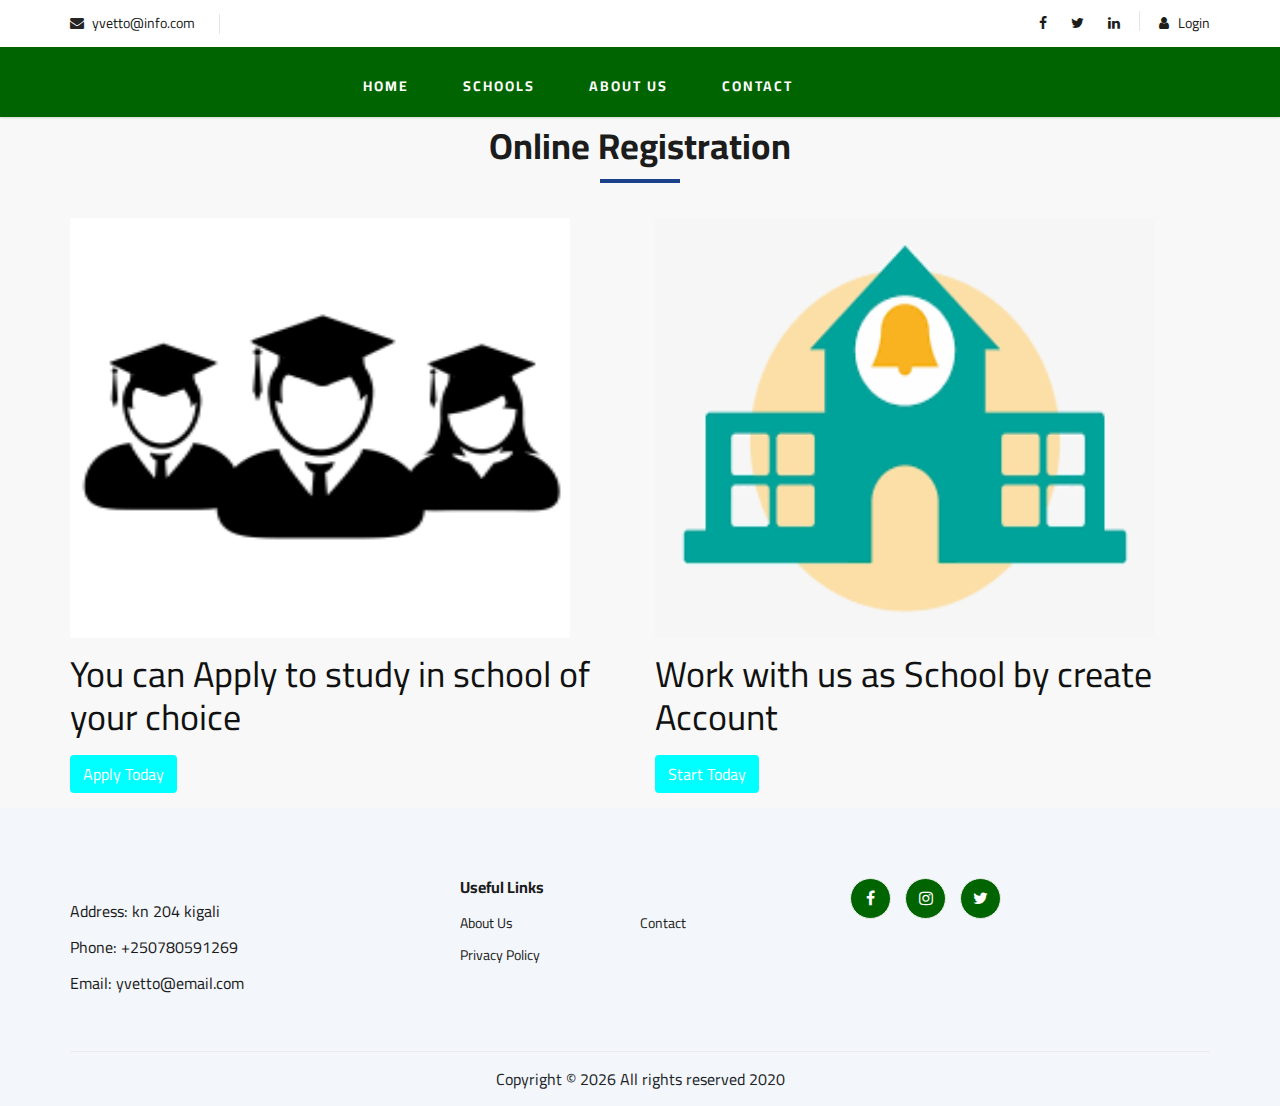
<file: index.html>
<!DOCTYPE html>
<html lang="eng">

<head>
    <!-- <meta charset="UTF-8">
    <meta name="description" content="Ogani Template">
    <meta name="keywords" content="Ogani, unica, creative, html">
    <meta name="viewport" content="width=device-width, initial-scale=1.0">
    <meta http-equiv="X-UA-Compatible" content="ie=edge"> -->
    <title>Home | ...</title>

    <!-- Google Font -->
    <link href="https://fonts.googleapis.com/css2?family=Cairo:wght@200;300;400;600;900&display=swap" rel="stylesheet">

    <!-- Css Styles -->
    <link rel="stylesheet" href="css/bootstrap.min.css" type="text/css">
    <link rel="stylesheet" href="css/font-awesome.min.css" type="text/css">
    <link rel="stylesheet" href="css/elegant-icons.css" type="text/css">
    <link rel="stylesheet" href="css/nice-select.css" type="text/css">
    <link rel="stylesheet" href="css/jquery-ui.min.css" type="text/css">
    <link rel="stylesheet" href="css/owl.carousel.min.css" type="text/css">
    <link rel="stylesheet" href="css/slicknav.min.css" type="text/css">
    <link rel="stylesheet" href="css/style.css" type="text/css">
</head>

<body>
    <!-- Page Preloder -->
    <!--  <div id="preloder">
        <div class="loader"></div>
    </div> -->

    <!-- Humberger Begin -->
    <div class="humberger__menu__overlay"></div>
    <div class="humberger__menu__wrapper">


        <div class="humberger__menu__widget">

            <div class="header__top__right__auth">
                <a href="login.php"><i class="fa fa-user"></i> Login</a>
            </div>
        </div>
        <nav class="humberger__menu__nav mobile-menu">
            <ul>
                <li class="active"><a href="#">Home</a></li>
                <li><a href="schools.php">Schools</a></li>
                <li><a href="./contact.html">About Us</a></li>
                <li><a href="#">Contact</a></li>
            </ul>
        </nav>
        <div id="mobile-menu-wrap"></div>

        <div class="humberger__menu__contact">
            <ul>
                <li><i class="fa fa-envelope"></i> yvetto@info.com</li>
                <li></li>
            </ul>
        </div>
    </div>


    <!-- Header Section Begin -->
    <header class="header">
        <div class="header__top" style="background:white ">
            <div class="container">
                <div class="row">
                    <div class="col-lg-6 col-md-6">
                        <div class="header__top__left">
                            <ul>
                                <li><i class="fa fa-envelope"></i> yvetto@info.com</li>
                                <li></li>
                            </ul>
                        </div>
                    </div>
                    <div class="col-lg-6 col-md-6">
                        <div class="header__top__right">
                            <div class="header__top__right__social">
                                <a href="#"><i class="fa fa-facebook"></i></a>
                                <a href="#"><i class="fa fa-twitter"></i></a>
                                <a href="#"><i class="fa fa-linkedin"></i></a>

                            </div>

                            <div class="header__top__right__auth">
                                <a href="login.php"><i class="fa fa-user"></i> Login</a>
                            </div>
                        </div>
                    </div>
                </div>
            </div>
        </div>
        <div class="div_header mb-2" style="background-color:darkgreen; height: 70px ">
            <div class="container">
                <div class="row">
                    <div class="col-lg-3">
                        <div class="header__logo">

                        </div>
                    </div>
                    <div class="col-lg-6">
                        <nav class="header__menu">
                            <ul>
                                <li class="active" style="color: white"><a href="#" style="color: white">Home</a></li>
                                <li><a href="schools.php" style="color: white">Schools</a></li>
                                <li><a href="./about.html" style="color: white">About Us</a></li>
                                <li><a href="#" style="color: white">Contact</a></li>
                            </ul>
                        </nav>
                    </div>

                </div>
                <div class="humberger__open">
                    <i class="fa fa-bars"></i>
                </div>
            </div>
        </div>
    </header>
    <!-- Header Section End -->

    <section class="categories">
        <div class="container">
            <div class="section-title">
                <h2 class="text-center">Online Registration</h2>
            </div>
            <div class="row">
                <div class="col-md-6">
                    <div class="thumbnail">

                        <img src="img/stu.png" alt="Lights" style="width:500px; height:420px">
                        <div class="caption">
                            <p>
                            <h2>You can Apply to study in school of your choice</h2>
                            </p>
                            <p><a href="schools.php"><button style="background: cyan;color: white" class="btn">Apply
                                        Today</button></a></p>
                        </div>

                    </div>
                </div>
                <div class="col-md-6">
                    <div class="thumbnail">

                        <img src="img/school.png" alt="Nature" style="width:500px; height:420px">
                        <div class="caption">
                            <p>
                            <h2>Work with us as School by create Account</h2>
                            </p>
                            <p><a href="new_school.php"><button style="background: cyan;color: white" class="btn">Start
                                        Today</button></a></p>

                        </div>

                    </div>
                </div>

            </div>
        </div>
    </section>


    <!-- Footer Section Begin -->
    <footer class="footer spad">
        <div class="container">
            <div class="row">
                <div class="col-lg-3 col-md-6 col-sm-6">
                    <div class="footer__about">
                        <div class="footer__about__logo">
                        </div>
                        <ul>
                            <li>Address: kn 204 kigali</li>
                            <li>Phone: +250780591269</li>
                            <li>Email: yvetto@email.com</li>
                        </ul>
                    </div>
                </div>
                <div class="col-lg-4 col-md-6 col-sm-6 offset-lg-1">
                    <div class="footer__widget">
                        <h6>Useful Links</h6>
                        <ul>
                            <li><a href="#">About Us</a></li>

                            <li><a href="#">Privacy Policy</a></li>

                        </ul>
                        <ul>

                            <li><a href="#">Contact</a></li>


                        </ul>
                    </div>
                </div>
                <div class="col-lg-4 col-md-12">
                    <div class="footer__widget">


                        <div class="footer__widget__social">
                            <a href="#" style="background: darkgreen;color: white"><i class="fa fa-facebook"></i></a>
                            <a href="#" style="background: darkgreen;color: white"><i class="fa fa-instagram"></i></a>
                            <a href="#" style="background: darkgreen;color: white"><i class="fa fa-twitter"></i></a>

                        </div>
                    </div>
                </div>
            </div>
            <div class="row">
                <div class="col-lg-12">
                    <div class="footer__copyright text-center">
                        Copyright &copy;
                        <script>document.write(new Date().getFullYear());</script> All rights reserved 2020 <b>

                        </b>
                    </div>
                </div>
            </div>
    </footer>
    <!-- Footer Section End -->

    <!-- Js Plugins -->
    <script src="js/jquery-3.3.1.min.js"></script>
    <script src="js/bootstrap.min.js"></script>
    <script src="js/jquery.nice-select.min.js"></script>
    <script src="js/jquery-ui.min.js"></script>
    <script src="js/jquery.slicknav.js"></script>
    <script src="js/mixitup.min.js"></script>
    <script src="js/owl.carousel.min.js"></script>
    <script src="js/main.js"></script>



</body>

</html>
</file>
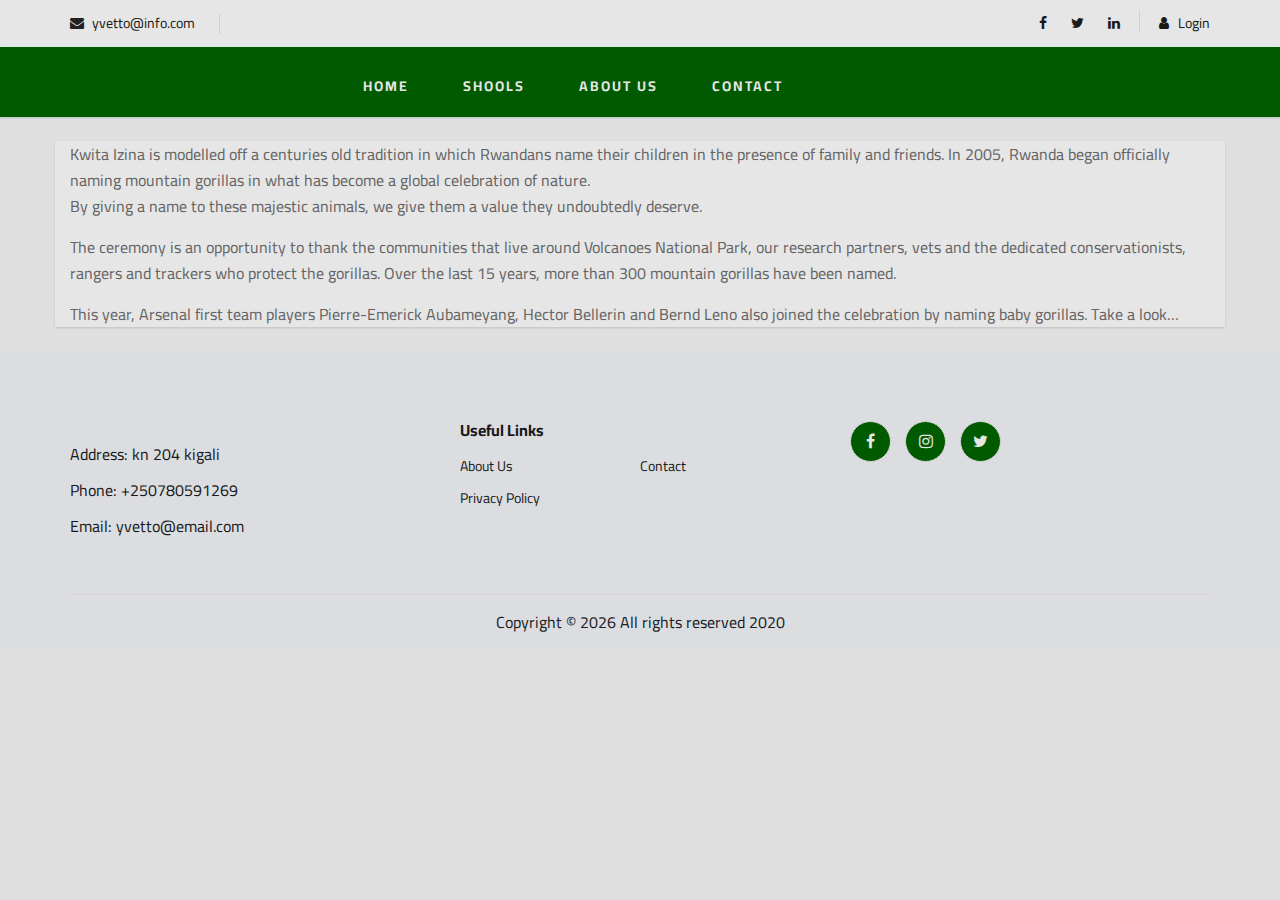
<file: about.html>
<!DOCTYPE html>
<html lang="zxx">

<head>
    <meta charset="UTF-8" />
    <meta name="description" content="Ogani Template" />
    <meta name="keywords" content="Ogani, unica, creative, html" />
    <meta name="viewport" content="width=device-width, initial-scale=1.0" />
    <meta http-equiv="X-UA-Compatible" content="ie=edge" />
    <title>About Us | Template</title>

    <!-- Google Font -->
    <link href="https://fonts.googleapis.com/css2?family=Cairo:wght@200;300;400;600;900&display=swap"
        rel="stylesheet" />

    <!-- Css Styles -->
    <link rel="stylesheet" href="css/bootstrap.min.css" type="text/css" />
    <link rel="stylesheet" href="css/font-awesome.min.css" type="text/css" />
    <link rel="stylesheet" href="css/elegant-icons.css" type="text/css" />
    <link rel="stylesheet" href="css/nice-select.css" type="text/css" />
    <link rel="stylesheet" href="css/jquery-ui.min.css" type="text/css" />
    <link rel="stylesheet" href="css/owl.carousel.min.css" type="text/css" />
    <link rel="stylesheet" href="css/slicknav.min.css" type="text/css" />
    <link rel="stylesheet" href="css/style.css" type="text/css" />
</head>

<body>
    <!-- Page Preloder -->
    <div id="preloder">
        <div class="loader"></div>
    </div>

     <!-- Humberger Begin -->
    <div class="humberger__menu__overlay"></div>
    <div class="humberger__menu__wrapper">
       
       
        <div class="humberger__menu__widget">
          
            <div class="header__top__right__auth">
                <a href="login.php"><i class="fa fa-user"></i> Login</a>
            </div>
        </div>
        <nav class="humberger__menu__nav mobile-menu">
            <ul>
                <li class="active"><a href="#">Home</a></li>
                <li><a href="shools.php">Shools</a></li>
                <li><a href="./contact.html">About Us</a></li>
                <li><a href="#">Contact</a></li>
            </ul>
        </nav>
        <div id="mobile-menu-wrap"></div>

        <div class="humberger__menu__contact">
            <ul>
                <li><i class="fa fa-envelope"></i> yvetto@info.com</li>
                <li></li>
            </ul>
        </div>
    </div>


    <!-- Header Section Begin -->
    <header class="header">
        <div class="header__top" style="background:white ">
            <div class="container">
                <div class="row">
                    <div class="col-lg-6 col-md-6">
                        <div class="header__top__left">
                            <ul>
                                <li><i class="fa fa-envelope"></i> yvetto@info.com</li>
                                <li></li>
                            </ul>
                        </div>
                    </div>
                    <div class="col-lg-6 col-md-6">
                        <div class="header__top__right">
                            <div class="header__top__right__social">
                                <a href="#"><i class="fa fa-facebook"></i></a>
                                <a href="#"><i class="fa fa-twitter"></i></a>
                                <a href="#"><i class="fa fa-linkedin"></i></a>

                            </div>
                           
                            <div class="header__top__right__auth">
                                <a href="login.php"><i class="fa fa-user"></i> Login</a>
                            </div>
                        </div>
                    </div>
                </div>
            </div>
        </div>
        <div class="div_header mb-2" style="background-color:darkgreen; height: 70px ">
            <div class="container">
                <div class="row">
                    <div class="col-lg-3">
                        <div class="header__logo">
                            
                        </div>
                    </div>
                    <div class="col-lg-6">
                        <nav class="header__menu">
                            <ul>
                                <li class="active" style="color: white"><a href="#" style="color: white" >Home</a></li>
                                <li ><a href="shools.php" style="color: white">Shools</a></li>
                                <li><a href="./about.html" style="color: white">About Us</a></li>
                                <li><a href="#" style="color: white">Contact</a></li>
                            </ul>
                        </nav>
                    </div>

                </div>
                <div class="humberger__open">
                    <i class="fa fa-bars"></i>
                </div>
            </div>
        </div>
    </header>
    <!-- Header Section End -->

   


    <section class="categories">
        <div class="container div_header mb-4 mt-4 ">
            <p>
                Kwita Izina is modelled off a centuries old tradition in which Rwandans name their children in the
                presence of family and friends. In 2005, Rwanda began officially naming mountain gorillas in what has
                become a global celebration of nature. <br> By giving a name to these majestic animals, we give them a
                value
                they undoubtedly deserve.
            </p>
            <p>
                The ceremony is an opportunity to thank the communities that live around Volcanoes National Park, our
                research partners, vets and the dedicated conservationists, rangers and trackers who protect the
                gorillas. Over the last 15 years, more than 300 mountain gorillas have been named.
            </p>
            <p>
                This year, Arsenal first team players Pierre-Emerick Aubameyang, Hector Bellerin and Bernd Leno also
                joined the celebration by naming baby gorillas. Take a look…
            </p>
        </div>
    </section>

    <!-- Footer Section Begin -->
     <footer class="footer spad">
        <div class="container">
            <div class="row">
                <div class="col-lg-3 col-md-6 col-sm-6">
                    <div class="footer__about">
                        <div class="footer__about__logo">
                        </div>
                        <ul>
                            <li>Address: kn 204 kigali</li>
                            <li>Phone: +250780591269</li>
                            <li>Email: yvetto@email.com</li>
                        </ul>
                    </div>
                </div>
                <div class="col-lg-4 col-md-6 col-sm-6 offset-lg-1">
                    <div class="footer__widget">
                        <h6>Useful Links</h6>
                        <ul>
                            <li><a href="#">About Us</a></li>
                           
                            <li><a href="#">Privacy Policy</a></li>
                            
                        </ul>
                        <ul>
                           
                            <li><a href="#">Contact</a></li>
                       
                     
                        </ul>
                    </div>
                </div>
                <div class="col-lg-4 col-md-12">
                    <div class="footer__widget">
                      
                      
                        <div class="footer__widget__social">
                            <a href="#" style="background: darkgreen;color: white"><i class="fa fa-facebook"></i></a>
                            <a href="#" style="background: darkgreen;color: white"><i class="fa fa-instagram"></i></a>
                            <a href="#" style="background: darkgreen;color: white"><i class="fa fa-twitter"></i></a>

                        </div>
                    </div>
                </div>
            </div>
            <div class="row">
                <div class="col-lg-12">
                    <div class="footer__copyright text-center">
                        Copyright &copy;
                        <script>document.write(new Date().getFullYear());</script> All rights reserved 2020 <b>
                            
                        </b>
                    </div>
                </div>
            </div>
    </footer>
    <!-- Footer Section End -->

    <!-- Js Plugins -->
    <script src="js/jquery-3.3.1.min.js"></script>
    <script src="js/bootstrap.min.js"></script>
    <script src="js/jquery.nice-select.min.js"></script>
    <script src="js/jquery-ui.min.js"></script>
    <script src="js/jquery.slicknav.js"></script>
    <script src="js/mixitup.min.js"></script>
    <script src="js/owl.carousel.min.js"></script>
    <script src="js/main.js"></script>
</body>

</html>
</file>
<file: css/elegant-icons.css>
@font-face {
	font-family: 'ElegantIcons';
	src:url('../fonts/ElegantIcons.eot');
	src:url('../fonts/ElegantIcons.eot?#iefix') format('embedded-opentype'),
		url('../fonts/ElegantIcons.woff') format('woff'),
		url('../fonts/ElegantIcons.ttf') format('truetype'),
		url('../fonts/ElegantIcons.svg#ElegantIcons') format('svg');
	font-weight: normal;
	font-style: normal;
}

/* Use the following CSS code if you want to use data attributes for inserting your icons */
[data-icon]:before {
	font-family: 'ElegantIcons';
	content: attr(data-icon);
	speak: none;
	font-weight: normal;
	font-variant: normal;
	text-transform: none;
	line-height: 1;
	-webkit-font-smoothing: antialiased;
	-moz-osx-font-smoothing: grayscale;
}

/* Use the following CSS code if you want to have a class per icon */
/*
Instead of a list of all class selectors,
you can use the generic selector below, but it's slower:
[class*="your-class-prefix"] {
*/
.arrow_up, .arrow_down, .arrow_left, .arrow_right, .arrow_left-up, .arrow_right-up, .arrow_right-down, .arrow_left-down, .arrow-up-down, .arrow_up-down_alt, .arrow_left-right_alt, .arrow_left-right, .arrow_expand_alt2, .arrow_expand_alt, .arrow_condense, .arrow_expand, .arrow_move, .arrow_carrot-up, .arrow_carrot-down, .arrow_carrot-left, .arrow_carrot-right, .arrow_carrot-2up, .arrow_carrot-2down, .arrow_carrot-2left, .arrow_carrot-2right, .arrow_carrot-up_alt2, .arrow_carrot-down_alt2, .arrow_carrot-left_alt2, .arrow_carrot-right_alt2, .arrow_carrot-2up_alt2, .arrow_carrot-2down_alt2, .arrow_carrot-2left_alt2, .arrow_carrot-2right_alt2, .arrow_triangle-up, .arrow_triangle-down, .arrow_triangle-left, .arrow_triangle-right, .arrow_triangle-up_alt2, .arrow_triangle-down_alt2, .arrow_triangle-left_alt2, .arrow_triangle-right_alt2, .arrow_back, .icon_minus-06, .icon_plus, .icon_close, .icon_check, .icon_minus_alt2, .icon_plus_alt2, .icon_close_alt2, .icon_check_alt2, .icon_zoom-out_alt, .icon_zoom-in_alt, .icon_search, .icon_box-empty, .icon_box-selected, .icon_minus-box, .icon_plus-box, .icon_box-checked, .icon_circle-empty, .icon_circle-slelected, .icon_stop_alt2, .icon_stop, .icon_pause_alt2, .icon_pause, .icon_menu, .icon_menu-square_alt2, .icon_menu-circle_alt2, .icon_ul, .icon_ol, .icon_adjust-horiz, .icon_adjust-vert, .icon_document_alt, .icon_documents_alt, .icon_pencil, .icon_pencil-edit_alt, .icon_pencil-edit, .icon_folder-alt, .icon_folder-open_alt, .icon_folder-add_alt, .icon_info_alt, .icon_error-oct_alt, .icon_error-circle_alt, .icon_error-triangle_alt, .icon_question_alt2, .icon_question, .icon_comment_alt, .icon_chat_alt, .icon_vol-mute_alt, .icon_volume-low_alt, .icon_volume-high_alt, .icon_quotations, .icon_quotations_alt2, .icon_clock_alt, .icon_lock_alt, .icon_lock-open_alt, .icon_key_alt, .icon_cloud_alt, .icon_cloud-upload_alt, .icon_cloud-download_alt, .icon_image, .icon_images, .icon_lightbulb_alt, .icon_gift_alt, .icon_house_alt, .icon_genius, .icon_mobile, .icon_tablet, .icon_laptop, .icon_desktop, .icon_camera_alt, .icon_mail_alt, .icon_cone_alt, .icon_ribbon_alt, .icon_bag_alt, .icon_creditcard, .icon_cart_alt, .icon_paperclip, .icon_tag_alt, .icon_tags_alt, .icon_trash_alt, .icon_cursor_alt, .icon_mic_alt, .icon_compass_alt, .icon_pin_alt, .icon_pushpin_alt, .icon_map_alt, .icon_drawer_alt, .icon_toolbox_alt, .icon_book_alt, .icon_calendar, .icon_film, .icon_table, .icon_contacts_alt, .icon_headphones, .icon_lifesaver, .icon_piechart, .icon_refresh, .icon_link_alt, .icon_link, .icon_loading, .icon_blocked, .icon_archive_alt, .icon_heart_alt, .icon_star_alt, .icon_star-half_alt, .icon_star, .icon_star-half, .icon_tools, .icon_tool, .icon_cog, .icon_cogs, .arrow_up_alt, .arrow_down_alt, .arrow_left_alt, .arrow_right_alt, .arrow_left-up_alt, .arrow_right-up_alt, .arrow_right-down_alt, .arrow_left-down_alt, .arrow_condense_alt, .arrow_expand_alt3, .arrow_carrot_up_alt, .arrow_carrot-down_alt, .arrow_carrot-left_alt, .arrow_carrot-right_alt, .arrow_carrot-2up_alt, .arrow_carrot-2dwnn_alt, .arrow_carrot-2left_alt, .arrow_carrot-2right_alt, .arrow_triangle-up_alt, .arrow_triangle-down_alt, .arrow_triangle-left_alt, .arrow_triangle-right_alt, .icon_minus_alt, .icon_plus_alt, .icon_close_alt, .icon_check_alt, .icon_zoom-out, .icon_zoom-in, .icon_stop_alt, .icon_menu-square_alt, .icon_menu-circle_alt, .icon_document, .icon_documents, .icon_pencil_alt, .icon_folder, .icon_folder-open, .icon_folder-add, .icon_folder_upload, .icon_folder_download, .icon_info, .icon_error-circle, .icon_error-oct, .icon_error-triangle, .icon_question_alt, .icon_comment, .icon_chat, .icon_vol-mute, .icon_volume-low, .icon_volume-high, .icon_quotations_alt, .icon_clock, .icon_lock, .icon_lock-open, .icon_key, .icon_cloud, .icon_cloud-upload, .icon_cloud-download, .icon_lightbulb, .icon_gift, .icon_house, .icon_camera, .icon_mail, .icon_cone, .icon_ribbon, .icon_bag, .icon_cart, .icon_tag, .icon_tags, .icon_trash, .icon_cursor, .icon_mic, .icon_compass, .icon_pin, .icon_pushpin, .icon_map, .icon_drawer, .icon_toolbox, .icon_book, .icon_contacts, .icon_archive, .icon_heart, .icon_profile, .icon_group, .icon_grid-2x2, .icon_grid-3x3, .icon_music, .icon_pause_alt, .icon_phone, .icon_upload, .icon_download, .social_facebook, .social_twitter, .social_pinterest, .social_googleplus, .social_tumblr, .social_tumbleupon, .social_wordpress, .social_instagram, .social_dribbble, .social_vimeo, .social_linkedin, .social_rss, .social_deviantart, .social_share, .social_myspace, .social_skype, .social_youtube, .social_picassa, .social_googledrive, .social_flickr, .social_blogger, .social_spotify, .social_delicious, .social_facebook_circle, .social_twitter_circle, .social_pinterest_circle, .social_googleplus_circle, .social_tumblr_circle, .social_stumbleupon_circle, .social_wordpress_circle, .social_instagram_circle, .social_dribbble_circle, .social_vimeo_circle, .social_linkedin_circle, .social_rss_circle, .social_deviantart_circle, .social_share_circle, .social_myspace_circle, .social_skype_circle, .social_youtube_circle, .social_picassa_circle, .social_googledrive_alt2, .social_flickr_circle, .social_blogger_circle, .social_spotify_circle, .social_delicious_circle, .social_facebook_square, .social_twitter_square, .social_pinterest_square, .social_googleplus_square, .social_tumblr_square, .social_stumbleupon_square, .social_wordpress_square, .social_instagram_square, .social_dribbble_square, .social_vimeo_square, .social_linkedin_square, .social_rss_square, .social_deviantart_square, .social_share_square, .social_myspace_square, .social_skype_square, .social_youtube_square, .social_picassa_square, .social_googledrive_square, .social_flickr_square, .social_blogger_square, .social_spotify_square, .social_delicious_square, .icon_printer, .icon_calulator, .icon_building, .icon_floppy, .icon_drive, .icon_search-2, .icon_id, .icon_id-2, .icon_puzzle, .icon_like, .icon_dislike, .icon_mug, .icon_currency, .icon_wallet, .icon_pens, .icon_easel, .icon_flowchart, .icon_datareport, .icon_briefcase, .icon_shield, .icon_percent, .icon_globe, .icon_globe-2, .icon_target, .icon_hourglass, .icon_balance, .icon_rook, .icon_printer-alt, .icon_calculator_alt, .icon_building_alt, .icon_floppy_alt, .icon_drive_alt, .icon_search_alt, .icon_id_alt, .icon_id-2_alt, .icon_puzzle_alt, .icon_like_alt, .icon_dislike_alt, .icon_mug_alt, .icon_currency_alt, .icon_wallet_alt, .icon_pens_alt, .icon_easel_alt, .icon_flowchart_alt, .icon_datareport_alt, .icon_briefcase_alt, .icon_shield_alt, .icon_percent_alt, .icon_globe_alt, .icon_clipboard {
	font-family: 'ElegantIcons';
	speak: none;
	font-style: normal;
	font-weight: normal;
	font-variant: normal;
	text-transform: none;
	line-height: 1;
	-webkit-font-smoothing: antialiased;
}
.arrow_up:before {
	content: "\21";
}
.arrow_down:before {
	content: "\22";
}
.arrow_left:before {
	content: "\23";
}
.arrow_right:before {
	content: "\24";
}
.arrow_left-up:before {
	content: "\25";
}
.arrow_right-up:before {
	content: "\26";
}
.arrow_right-down:before {
	content: "\27";
}
.arrow_left-down:before {
	content: "\28";
}
.arrow-up-down:before {
	content: "\29";
}
.arrow_up-down_alt:before {
	content: "\2a";
}
.arrow_left-right_alt:before {
	content: "\2b";
}
.arrow_left-right:before {
	content: "\2c";
}
.arrow_expand_alt2:before {
	content: "\2d";
}
.arrow_expand_alt:before {
	content: "\2e";
}
.arrow_condense:before {
	content: "\2f";
}
.arrow_expand:before {
	content: "\30";
}
.arrow_move:before {
	content: "\31";
}
.arrow_carrot-up:before {
	content: "\32";
}
.arrow_carrot-down:before {
	content: "\33";
}
.arrow_carrot-left:before {
	content: "\34";
}
.arrow_carrot-right:before {
	content: "\35";
}
.arrow_carrot-2up:before {
	content: "\36";
}
.arrow_carrot-2down:before {
	content: "\37";
}
.arrow_carrot-2left:before {
	content: "\38";
}
.arrow_carrot-2right:before {
	content: "\39";
}
.arrow_carrot-up_alt2:before {
	content: "\3a";
}
.arrow_carrot-down_alt2:before {
	content: "\3b";
}
.arrow_carrot-left_alt2:before {
	content: "\3c";
}
.arrow_carrot-right_alt2:before {
	content: "\3d";
}
.arrow_carrot-2up_alt2:before {
	content: "\3e";
}
.arrow_carrot-2down_alt2:before {
	content: "\3f";
}
.arrow_carrot-2left_alt2:before {
	content: "\40";
}
.arrow_carrot-2right_alt2:before {
	content: "\41";
}
.arrow_triangle-up:before {
	content: "\42";
}
.arrow_triangle-down:before {
	content: "\43";
}
.arrow_triangle-left:before {
	content: "\44";
}
.arrow_triangle-right:before {
	content: "\45";
}
.arrow_triangle-up_alt2:before {
	content: "\46";
}
.arrow_triangle-down_alt2:before {
	content: "\47";
}
.arrow_triangle-left_alt2:before {
	content: "\48";
}
.arrow_triangle-right_alt2:before {
	content: "\49";
}
.arrow_back:before {
	content: "\4a";
}
.icon_minus-06:before {
	content: "\4b";
}
.icon_plus:before {
	content: "\4c";
}
.icon_close:before {
	content: "\4d";
}
.icon_check:before {
	content: "\4e";
}
.icon_minus_alt2:before {
	content: "\4f";
}
.icon_plus_alt2:before {
	content: "\50";
}
.icon_close_alt2:before {
	content: "\51";
}
.icon_check_alt2:before {
	content: "\52";
}
.icon_zoom-out_alt:before {
	content: "\53";
}
.icon_zoom-in_alt:before {
	content: "\54";
}
.icon_search:before {
	content: "\55";
}
.icon_box-empty:before {
	content: "\56";
}
.icon_box-selected:before {
	content: "\57";
}
.icon_minus-box:before {
	content: "\58";
}
.icon_plus-box:before {
	content: "\59";
}
.icon_box-checked:before {
	content: "\5a";
}
.icon_circle-empty:before {
	content: "\5b";
}
.icon_circle-slelected:before {
	content: "\5c";
}
.icon_stop_alt2:before {
	content: "\5d";
}
.icon_stop:before {
	content: "\5e";
}
.icon_pause_alt2:before {
	content: "\5f";
}
.icon_pause:before {
	content: "\60";
}
.icon_menu:before {
	content: "\61";
}
.icon_menu-square_alt2:before {
	content: "\62";
}
.icon_menu-circle_alt2:before {
	content: "\63";
}
.icon_ul:before {
	content: "\64";
}
.icon_ol:before {
	content: "\65";
}
.icon_adjust-horiz:before {
	content: "\66";
}
.icon_adjust-vert:before {
	content: "\67";
}
.icon_document_alt:before {
	content: "\68";
}
.icon_documents_alt:before {
	content: "\69";
}
.icon_pencil:before {
	content: "\6a";
}
.icon_pencil-edit_alt:before {
	content: "\6b";
}
.icon_pencil-edit:before {
	content: "\6c";
}
.icon_folder-alt:before {
	content: "\6d";
}
.icon_folder-open_alt:before {
	content: "\6e";
}
.icon_folder-add_alt:before {
	content: "\6f";
}
.icon_info_alt:before {
	content: "\70";
}
.icon_error-oct_alt:before {
	content: "\71";
}
.icon_error-circle_alt:before {
	content: "\72";
}
.icon_error-triangle_alt:before {
	content: "\73";
}
.icon_question_alt2:before {
	content: "\74";
}
.icon_question:before {
	content: "\75";
}
.icon_comment_alt:before {
	content: "\76";
}
.icon_chat_alt:before {
	content: "\77";
}
.icon_vol-mute_alt:before {
	content: "\78";
}
.icon_volume-low_alt:before {
	content: "\79";
}
.icon_volume-high_alt:before {
	content: "\7a";
}
.icon_quotations:before {
	content: "\7b";
}
.icon_quotations_alt2:before {
	content: "\7c";
}
.icon_clock_alt:before {
	content: "\7d";
}
.icon_lock_alt:before {
	content: "\7e";
}
.icon_lock-open_alt:before {
	content: "\e000";
}
.icon_key_alt:before {
	content: "\e001";
}
.icon_cloud_alt:before {
	content: "\e002";
}
.icon_cloud-upload_alt:before {
	content: "\e003";
}
.icon_cloud-download_alt:before {
	content: "\e004";
}
.icon_image:before {
	content: "\e005";
}
.icon_images:before {
	content: "\e006";
}
.icon_lightbulb_alt:before {
	content: "\e007";
}
.icon_gift_alt:before {
	content: "\e008";
}
.icon_house_alt:before {
	content: "\e009";
}
.icon_genius:before {
	content: "\e00a";
}
.icon_mobile:before {
	content: "\e00b";
}
.icon_tablet:before {
	content: "\e00c";
}
.icon_laptop:before {
	content: "\e00d";
}
.icon_desktop:before {
	content: "\e00e";
}
.icon_camera_alt:before {
	content: "\e00f";
}
.icon_mail_alt:before {
	content: "\e010";
}
.icon_cone_alt:before {
	content: "\e011";
}
.icon_ribbon_alt:before {
	content: "\e012";
}
.icon_bag_alt:before {
	content: "\e013";
}
.icon_creditcard:before {
	content: "\e014";
}
.icon_cart_alt:before {
	content: "\e015";
}
.icon_paperclip:before {
	content: "\e016";
}
.icon_tag_alt:before {
	content: "\e017";
}
.icon_tags_alt:before {
	content: "\e018";
}
.icon_trash_alt:before {
	content: "\e019";
}
.icon_cursor_alt:before {
	content: "\e01a";
}
.icon_mic_alt:before {
	content: "\e01b";
}
.icon_compass_alt:before {
	content: "\e01c";
}
.icon_pin_alt:before {
	content: "\e01d";
}
.icon_pushpin_alt:before {
	content: "\e01e";
}
.icon_map_alt:before {
	content: "\e01f";
}
.icon_drawer_alt:before {
	content: "\e020";
}
.icon_toolbox_alt:before {
	content: "\e021";
}
.icon_book_alt:before {
	content: "\e022";
}
.icon_calendar:before {
	content: "\e023";
}
.icon_film:before {
	content: "\e024";
}
.icon_table:before {
	content: "\e025";
}
.icon_contacts_alt:before {
	content: "\e026";
}
.icon_headphones:before {
	content: "\e027";
}
.icon_lifesaver:before {
	content: "\e028";
}
.icon_piechart:before {
	content: "\e029";
}
.icon_refresh:before {
	content: "\e02a";
}
.icon_link_alt:before {
	content: "\e02b";
}
.icon_link:before {
	content: "\e02c";
}
.icon_loading:before {
	content: "\e02d";
}
.icon_blocked:before {
	content: "\e02e";
}
.icon_archive_alt:before {
	content: "\e02f";
}
.icon_heart_alt:before {
	content: "\e030";
}
.icon_star_alt:before {
	content: "\e031";
}
.icon_star-half_alt:before {
	content: "\e032";
}
.icon_star:before {
	content: "\e033";
}
.icon_star-half:before {
	content: "\e034";
}
.icon_tools:before {
	content: "\e035";
}
.icon_tool:before {
	content: "\e036";
}
.icon_cog:before {
	content: "\e037";
}
.icon_cogs:before {
	content: "\e038";
}
.arrow_up_alt:before {
	content: "\e039";
}
.arrow_down_alt:before {
	content: "\e03a";
}
.arrow_left_alt:before {
	content: "\e03b";
}
.arrow_right_alt:before {
	content: "\e03c";
}
.arrow_left-up_alt:before {
	content: "\e03d";
}
.arrow_right-up_alt:before {
	content: "\e03e";
}
.arrow_right-down_alt:before {
	content: "\e03f";
}
.arrow_left-down_alt:before {
	content: "\e040";
}
.arrow_condense_alt:before {
	content: "\e041";
}
.arrow_expand_alt3:before {
	content: "\e042";
}
.arrow_carrot_up_alt:before {
	content: "\e043";
}
.arrow_carrot-down_alt:before {
	content: "\e044";
}
.arrow_carrot-left_alt:before {
	content: "\e045";
}
.arrow_carrot-right_alt:before {
	content: "\e046";
}
.arrow_carrot-2up_alt:before {
	content: "\e047";
}
.arrow_carrot-2dwnn_alt:before {
	content: "\e048";
}
.arrow_carrot-2left_alt:before {
	content: "\e049";
}
.arrow_carrot-2right_alt:before {
	content: "\e04a";
}
.arrow_triangle-up_alt:before {
	content: "\e04b";
}
.arrow_triangle-down_alt:before {
	content: "\e04c";
}
.arrow_triangle-left_alt:before {
	content: "\e04d";
}
.arrow_triangle-right_alt:before {
	content: "\e04e";
}
.icon_minus_alt:before {
	content: "\e04f";
}
.icon_plus_alt:before {
	content: "\e050";
}
.icon_close_alt:before {
	content: "\e051";
}
.icon_check_alt:before {
	content: "\e052";
}
.icon_zoom-out:before {
	content: "\e053";
}
.icon_zoom-in:before {
	content: "\e054";
}
.icon_stop_alt:before {
	content: "\e055";
}
.icon_menu-square_alt:before {
	content: "\e056";
}
.icon_menu-circle_alt:before {
	content: "\e057";
}
.icon_document:before {
	content: "\e058";
}
.icon_documents:before {
	content: "\e059";
}
.icon_pencil_alt:before {
	content: "\e05a";
}
.icon_folder:before {
	content: "\e05b";
}
.icon_folder-open:before {
	content: "\e05c";
}
.icon_folder-add:before {
	content: "\e05d";
}
.icon_folder_upload:before {
	content: "\e05e";
}
.icon_folder_download:before {
	content: "\e05f";
}
.icon_info:before {
	content: "\e060";
}
.icon_error-circle:before {
	content: "\e061";
}
.icon_error-oct:before {
	content: "\e062";
}
.icon_error-triangle:before {
	content: "\e063";
}
.icon_question_alt:before {
	content: "\e064";
}
.icon_comment:before {
	content: "\e065";
}
.icon_chat:before {
	content: "\e066";
}
.icon_vol-mute:before {
	content: "\e067";
}
.icon_volume-low:before {
	content: "\e068";
}
.icon_volume-high:before {
	content: "\e069";
}
.icon_quotations_alt:before {
	content: "\e06a";
}
.icon_clock:before {
	content: "\e06b";
}
.icon_lock:before {
	content: "\e06c";
}
.icon_lock-open:before {
	content: "\e06d";
}
.icon_key:before {
	content: "\e06e";
}
.icon_cloud:before {
	content: "\e06f";
}
.icon_cloud-upload:before {
	content: "\e070";
}
.icon_cloud-download:before {
	content: "\e071";
}
.icon_lightbulb:before {
	content: "\e072";
}
.icon_gift:before {
	content: "\e073";
}
.icon_house:before {
	content: "\e074";
}
.icon_camera:before {
	content: "\e075";
}
.icon_mail:before {
	content: "\e076";
}
.icon_cone:before {
	content: "\e077";
}
.icon_ribbon:before {
	content: "\e078";
}
.icon_bag:before {
	content: "\e079";
}
.icon_cart:before {
	content: "\e07a";
}
.icon_tag:before {
	content: "\e07b";
}
.icon_tags:before {
	content: "\e07c";
}
.icon_trash:before {
	content: "\e07d";
}
.icon_cursor:before {
	content: "\e07e";
}
.icon_mic:before {
	content: "\e07f";
}
.icon_compass:before {
	content: "\e080";
}
.icon_pin:before {
	content: "\e081";
}
.icon_pushpin:before {
	content: "\e082";
}
.icon_map:before {
	content: "\e083";
}
.icon_drawer:before {
	content: "\e084";
}
.icon_toolbox:before {
	content: "\e085";
}
.icon_book:before {
	content: "\e086";
}
.icon_contacts:before {
	content: "\e087";
}
.icon_archive:before {
	content: "\e088";
}
.icon_heart:before {
	content: "\e089";
}
.icon_profile:before {
	content: "\e08a";
}
.icon_group:before {
	content: "\e08b";
}
.icon_grid-2x2:before {
	content: "\e08c";
}
.icon_grid-3x3:before {
	content: "\e08d";
}
.icon_music:before {
	content: "\e08e";
}
.icon_pause_alt:before {
	content: "\e08f";
}
.icon_phone:before {
	content: "\e090";
}
.icon_upload:before {
	content: "\e091";
}
.icon_download:before {
	content: "\e092";
}
.social_facebook:before {
	content: "\e093";
}
.social_twitter:before {
	content: "\e094";
}
.social_pinterest:before {
	content: "\e095";
}
.social_googleplus:before {
	content: "\e096";
}
.social_tumblr:before {
	content: "\e097";
}
.social_tumbleupon:before {
	content: "\e098";
}
.social_wordpress:before {
	content: "\e099";
}
.social_instagram:before {
	content: "\e09a";
}
.social_dribbble:before {
	content: "\e09b";
}
.social_vimeo:before {
	content: "\e09c";
}
.social_linkedin:before {
	content: "\e09d";
}
.social_rss:before {
	content: "\e09e";
}
.social_deviantart:before {
	content: "\e09f";
}
.social_share:before {
	content: "\e0a0";
}
.social_myspace:before {
	content: "\e0a1";
}
.social_skype:before {
	content: "\e0a2";
}
.social_youtube:before {
	content: "\e0a3";
}
.social_picassa:before {
	content: "\e0a4";
}
.social_googledrive:before {
	content: "\e0a5";
}
.social_flickr:before {
	content: "\e0a6";
}
.social_blogger:before {
	content: "\e0a7";
}
.social_spotify:before {
	content: "\e0a8";
}
.social_delicious:before {
	content: "\e0a9";
}
.social_facebook_circle:before {
	content: "\e0aa";
}
.social_twitter_circle:before {
	content: "\e0ab";
}
.social_pinterest_circle:before {
	content: "\e0ac";
}
.social_googleplus_circle:before {
	content: "\e0ad";
}
.social_tumblr_circle:before {
	content: "\e0ae";
}
.social_stumbleupon_circle:before {
	content: "\e0af";
}
.social_wordpress_circle:before {
	content: "\e0b0";
}
.social_instagram_circle:before {
	content: "\e0b1";
}
.social_dribbble_circle:before {
	content: "\e0b2";
}
.social_vimeo_circle:before {
	content: "\e0b3";
}
.social_linkedin_circle:before {
	content: "\e0b4";
}
.social_rss_circle:before {
	content: "\e0b5";
}
.social_deviantart_circle:before {
	content: "\e0b6";
}
.social_share_circle:before {
	content: "\e0b7";
}
.social_myspace_circle:before {
	content: "\e0b8";
}
.social_skype_circle:before {
	content: "\e0b9";
}
.social_youtube_circle:before {
	content: "\e0ba";
}
.social_picassa_circle:before {
	content: "\e0bb";
}
.social_googledrive_alt2:before {
	content: "\e0bc";
}
.social_flickr_circle:before {
	content: "\e0bd";
}
.social_blogger_circle:before {
	content: "\e0be";
}
.social_spotify_circle:before {
	content: "\e0bf";
}
.social_delicious_circle:before {
	content: "\e0c0";
}
.social_facebook_square:before {
	content: "\e0c1";
}
.social_twitter_square:before {
	content: "\e0c2";
}
.social_pinterest_square:before {
	content: "\e0c3";
}
.social_googleplus_square:before {
	content: "\e0c4";
}
.social_tumblr_square:before {
	content: "\e0c5";
}
.social_stumbleupon_square:before {
	content: "\e0c6";
}
.social_wordpress_square:before {
	content: "\e0c7";
}
.social_instagram_square:before {
	content: "\e0c8";
}
.social_dribbble_square:before {
	content: "\e0c9";
}
.social_vimeo_square:before {
	content: "\e0ca";
}
.social_linkedin_square:before {
	content: "\e0cb";
}
.social_rss_square:before {
	content: "\e0cc";
}
.social_deviantart_square:before {
	content: "\e0cd";
}
.social_share_square:before {
	content: "\e0ce";
}
.social_myspace_square:before {
	content: "\e0cf";
}
.social_skype_square:before {
	content: "\e0d0";
}
.social_youtube_square:before {
	content: "\e0d1";
}
.social_picassa_square:before {
	content: "\e0d2";
}
.social_googledrive_square:before {
	content: "\e0d3";
}
.social_flickr_square:before {
	content: "\e0d4";
}
.social_blogger_square:before {
	content: "\e0d5";
}
.social_spotify_square:before {
	content: "\e0d6";
}
.social_delicious_square:before {
	content: "\e0d7";
}
.icon_printer:before {
	content: "\e103";
}
.icon_calulator:before {
	content: "\e0ee";
}
.icon_building:before {
	content: "\e0ef";
}
.icon_floppy:before {
	content: "\e0e8";
}
.icon_drive:before {
	content: "\e0ea";
}
.icon_search-2:before {
	content: "\e101";
}
.icon_id:before {
	content: "\e107";
}
.icon_id-2:before {
	content: "\e108";
}
.icon_puzzle:before {
	content: "\e102";
}
.icon_like:before {
	content: "\e106";
}
.icon_dislike:before {
	content: "\e0eb";
}
.icon_mug:before {
	content: "\e105";
}
.icon_currency:before {
	content: "\e0ed";
}
.icon_wallet:before {
	content: "\e100";
}
.icon_pens:before {
	content: "\e104";
}
.icon_easel:before {
	content: "\e0e9";
}
.icon_flowchart:before {
	content: "\e109";
}
.icon_datareport:before {
	content: "\e0ec";
}
.icon_briefcase:before {
	content: "\e0fe";
}
.icon_shield:before {
	content: "\e0f6";
}
.icon_percent:before {
	content: "\e0fb";
}
.icon_globe:before {
	content: "\e0e2";
}
.icon_globe-2:before {
	content: "\e0e3";
}
.icon_target:before {
	content: "\e0f5";
}
.icon_hourglass:before {
	content: "\e0e1";
}
.icon_balance:before {
	content: "\e0ff";
}
.icon_rook:before {
	content: "\e0f8";
}
.icon_printer-alt:before {
	content: "\e0fa";
}
.icon_calculator_alt:before {
	content: "\e0e7";
}
.icon_building_alt:before {
	content: "\e0fd";
}
.icon_floppy_alt:before {
	content: "\e0e4";
}
.icon_drive_alt:before {
	content: "\e0e5";
}
.icon_search_alt:before {
	content: "\e0f7";
}
.icon_id_alt:before {
	content: "\e0e0";
}
.icon_id-2_alt:before {
	content: "\e0fc";
}
.icon_puzzle_alt:before {
	content: "\e0f9";
}
.icon_like_alt:before {
	content: "\e0dd";
}
.icon_dislike_alt:before {
	content: "\e0f1";
}
.icon_mug_alt:before {
	content: "\e0dc";
}
.icon_currency_alt:before {
	content: "\e0f3";
}
.icon_wallet_alt:before {
	content: "\e0d8";
}
.icon_pens_alt:before {
	content: "\e0db";
}
.icon_easel_alt:before {
	content: "\e0f0";
}
.icon_flowchart_alt:before {
	content: "\e0df";
}
.icon_datareport_alt:before {
	content: "\e0f2";
}
.icon_briefcase_alt:before {
	content: "\e0f4";
}
.icon_shield_alt:before {
	content: "\e0d9";
}
.icon_percent_alt:before {
	content: "\e0da";
}
.icon_globe_alt:before {
	content: "\e0de";
}
.icon_clipboard:before {
	content: "\e0e6";
}


	.glyph {
		float: left;
		text-align: center;
		padding: .75em;
		margin: .4em 1.5em .75em 0;
		width: 6em;
text-shadow: none;
	}
        .glyph_big {
        font-size: 128px;
        color: #59c5dc;
        float: left;
        margin-right: 20px;
        }

        .glyph div { padding-bottom: 10px;}

	.glyph input {
		font-family: consolas, monospace;
		font-size: 12px;
		width: 100%;
		text-align: center;
		border: 0;
		box-shadow: 0 0 0 1px #ccc;
		padding: .2em;
                -moz-border-radius: 5px;
                -webkit-border-radius: 5px;
	}
	.centered {
		margin-left: auto;
		margin-right: auto;
	}
	.glyph .fs1 {
		font-size: 2em;
	}
</file>
<file: css/nice-select.css>
.nice-select {
  -webkit-tap-highlight-color: transparent;
  background-color: #fff;
  border-radius: 5px;
  border: solid 1px #e8e8e8;
  box-sizing: border-box;
  clear: both;
  cursor: pointer;
  display: block;
  float: left;
  font-family: inherit;
  font-size: 14px;
  font-weight: normal;
  height: 42px;
  line-height: 40px;
  outline: none;
  padding-left: 18px;
  padding-right: 30px;
  position: relative;
  text-align: left !important;
  -webkit-transition: all 0.2s ease-in-out;
  transition: all 0.2s ease-in-out;
  -webkit-user-select: none;
     -moz-user-select: none;
      -ms-user-select: none;
          user-select: none;
  white-space: nowrap;
  width: auto; }
  .nice-select:hover {
    border-color: #dbdbdb; }
  .nice-select:active, .nice-select.open, .nice-select:focus {
    border-color: #999; }
  .nice-select:after {
    border-bottom: 2px solid #999;
    border-right: 2px solid #999;
    content: '';
    display: block;
    height: 5px;
    margin-top: -4px;
    pointer-events: none;
    position: absolute;
    right: 12px;
    top: 50%;
    -webkit-transform-origin: 66% 66%;
        -ms-transform-origin: 66% 66%;
            transform-origin: 66% 66%;
    -webkit-transform: rotate(45deg);
        -ms-transform: rotate(45deg);
            transform: rotate(45deg);
    -webkit-transition: all 0.15s ease-in-out;
    transition: all 0.15s ease-in-out;
    width: 5px; }
  .nice-select.open:after {
    -webkit-transform: rotate(-135deg);
        -ms-transform: rotate(-135deg);
            transform: rotate(-135deg); }
  .nice-select.open .list {
    opacity: 1;
    pointer-events: auto;
    -webkit-transform: scale(1) translateY(0);
        -ms-transform: scale(1) translateY(0);
            transform: scale(1) translateY(0); }
  .nice-select.disabled {
    border-color: #ededed;
    color: #999;
    pointer-events: none; }
    .nice-select.disabled:after {
      border-color: #cccccc; }
  .nice-select.wide {
    width: 100%; }
    .nice-select.wide .list {
      left: 0 !important;
      right: 0 !important; }
  .nice-select.right {
    float: right; }
    .nice-select.right .list {
      left: auto;
      right: 0; }
  .nice-select.small {
    font-size: 12px;
    height: 36px;
    line-height: 34px; }
    .nice-select.small:after {
      height: 4px;
      width: 4px; }
    .nice-select.small .option {
      line-height: 34px;
      min-height: 34px; }
  .nice-select .list {
    background-color: #fff;
    border-radius: 5px;
    box-shadow: 0 0 0 1px rgba(68, 68, 68, 0.11);
    box-sizing: border-box;
    margin-top: 4px;
    opacity: 0;
    overflow: hidden;
    padding: 0;
    pointer-events: none;
    position: absolute;
    top: 100%;
    left: 0;
    -webkit-transform-origin: 50% 0;
        -ms-transform-origin: 50% 0;
            transform-origin: 50% 0;
    -webkit-transform: scale(0.75) translateY(-21px);
        -ms-transform: scale(0.75) translateY(-21px);
            transform: scale(0.75) translateY(-21px);
    -webkit-transition: all 0.2s cubic-bezier(0.5, 0, 0, 1.25), opacity 0.15s ease-out;
    transition: all 0.2s cubic-bezier(0.5, 0, 0, 1.25), opacity 0.15s ease-out;
    z-index: 9; }
    .nice-select .list:hover .option:not(:hover) {
      background-color: transparent !important; }
  .nice-select .option {
    cursor: pointer;
    font-weight: 400;
    line-height: 40px;
    list-style: none;
    min-height: 40px;
    outline: none;
    padding-left: 18px;
    padding-right: 29px;
    text-align: left;
    -webkit-transition: all 0.2s;
    transition: all 0.2s; }
    .nice-select .option:hover, .nice-select .option.focus, .nice-select .option.selected.focus {
      background-color: #f6f6f6; }
    .nice-select .option.selected {
      font-weight: bold; }
    .nice-select .option.disabled {
      background-color: transparent;
      color: #999;
      cursor: default; }

.no-csspointerevents .nice-select .list {
  display: none; }

.no-csspointerevents .nice-select.open .list {
  display: block; }
</file>
<file: css/style.css>
/******************************************************************
  Template Name: Ogani
  Description:  Ogani eCommerce  HTML Template
  Author: Colorlib
  Author URI: https://colorlib.com
  Version: 1.0
  Created: Colorlib
******************************************************************/

/*------------------------------------------------------------------
[Table of contents]

1.  Template default CSS
	1.1	Variables
	1.2	Mixins
	1.3	Flexbox
	1.4	Reset
2.  Helper Css
3.  Header Section
4.  Hero Section
5.  Service Section
6.  Categories Section
7.  Featured Section
8.  Latest Product Section
9.  Contact
10.  Footer Style
-------------------------------------------------------------------*/

/*----------------------------------------*/
/* Template default CSS
/*----------------------------------------*/
.div_header{
	position: relative;
        background-color: #fff;
        box-shadow: 0 1px 2px 0 rgba(0,0,0,.14);
        
}

html,
body {
	height: 100%;
	font-family: "Cairo", sans-serif;
	-webkit-font-smoothing: antialiased;
	font-smoothing: antialiased;
	background-color: #f8f8f8
}

h1,
h2,
h3,
h4,
h5,
h6 {
	margin: 0;
	color: #111111;
	font-weight: 400;
	font-family: "Cairo", sans-serif;
}

h1 {
	font-size: 70px;
}

h2 {
	font-size: 36px;
}

h3 {
	font-size: 30px;
}

h4 {
	font-size: 24px;
}

h5 {
	font-size: 18px;
}

h6 {
	font-size: 16px;
}

p {
	font-size: 16px;
	font-family: "Cairo", sans-serif;
	color: #6f6f6f;
	font-weight: 400;
	line-height: 26px;
	margin: 0 0 15px 0;
}

img {
	max-width: 100%;
}

input:focus,
select:focus,
button:focus,
textarea:focus {
	outline: none;
}

a:hover,
a:focus {
	text-decoration: none;
	outline: none;
	color: #ffffff;
}

ul,
ol {
	padding: 0;
	margin: 0;
}

/*---------------------
  Helper CSS
-----------------------*/

.section-title {
	margin-bottom: 50px;
	text-align: center;
}

.section-title h2 {
	color: #1c1c1c;
	font-weight: 700;
	position: relative;
}

.section-title h2:after {
	position: absolute;
	left: 0;
	bottom: -15px;
	right: 0;
	height: 4px;
	width: 80px;
	background: #1b418a;
	content: "";
	margin: 0 auto;
}

.set-bg {
	background-repeat: no-repeat;
	background-size: cover;
	background-position: top center;
}

.spad {
	padding-top: 100px;
	padding-bottom: 100px;
}

.text-white h1,
.text-white h2,
.text-white h3,
.text-white h4,
.text-white h5,
.text-white h6,
.text-white p,
.text-white span,
.text-white li,
.text-white a {
	color: #fff;
}

/* buttons */

.primary-btn {
	display: inline-block;
	font-size: 14px;
	padding: 10px 28px 10px;
	color: #ffffff;
	text-transform: uppercase;
	font-weight: 700;
	background: #1b418a;
	letter-spacing: 2px;
}

.site-btn {
	font-size: 14px;
	color: #ffffff;
	font-weight: 800;
	text-transform: uppercase;
	display: inline-block;
	padding: 13px 30px 12px;
	background: #1b418a;
	border: none;
}

/* Preloder */

#preloder {
	position: fixed;
	width: 100%;
	height: 100%;
	top: 0;
	left: 0;
	z-index: 999999;
	background: #000;
}

.loader {
	width: 40px;
	height: 40px;
	position: absolute;
	top: 50%;
	left: 50%;
	margin-top: -13px;
	margin-left: -13px;
	border-radius: 60px;
	animation: loader 0.8s linear infinite;
	-webkit-animation: loader 0.8s linear infinite;
}

@keyframes loader {
	0% {
		-webkit-transform: rotate(0deg);
		transform: rotate(0deg);
		border: 4px solid #f44336;
		border-left-color: transparent;
	}
	50% {
		-webkit-transform: rotate(180deg);
		transform: rotate(180deg);
		border: 4px solid #673ab7;
		border-left-color: transparent;
	}
	100% {
		-webkit-transform: rotate(360deg);
		transform: rotate(360deg);
		border: 4px solid #f44336;
		border-left-color: transparent;
	}
}

@-webkit-keyframes loader {
	0% {
		-webkit-transform: rotate(0deg);
		border: 4px solid #f44336;
		border-left-color: transparent;
	}
	50% {
		-webkit-transform: rotate(180deg);
		border: 4px solid #673ab7;
		border-left-color: transparent;
	}
	100% {
		-webkit-transform: rotate(360deg);
		border: 4px solid #f44336;
		border-left-color: transparent;
	}
}

/*---------------------
  Header
-----------------------*/

.header__top {
	background: #f5f5f5;
}

.header__top__left {
	padding: 10px 0 13px;
}

.header__top__left ul li {
	font-size: 14px;
	color: #1c1c1c;
	display: inline-block;
	margin-right: 45px;
	position: relative;
}

.header__top__left ul li:after {
	position: absolute;
	right: -25px;
	top: 1px;
	height: 20px;
	width: 1px;
	background: #000000;
	opacity: 0.1;
	content: "";
}

.header__top__left ul li:last-child {
	margin-right: 0;
}

.header__top__left ul li:last-child:after {
	display: none;
}

.header__top__left ul li i {
	color: #252525;
	margin-right: 5px;
}

.header__top__right {
	text-align: right;
	padding: 10px 0 13px;
}

.header__top__right__social {
	position: relative;
	display: inline-block;
	margin-right: 35px;
}

.header__top__right__social:after {
	position: absolute;
	right: -20px;
	top: 1px;
	height: 20px;
	width: 1px;
	background: #000000;
	opacity: 0.1;
	content: "";
}

.header__top__right__social a {
	font-size: 14px;
	display: inline-block;
	color: #1c1c1c;
	margin-right: 20px;
}

.header__top__right__social a:last-child {
	margin-right: 0;
}

.header__top__right__language {
	position: relative;
	display: inline-block;
	margin-right: 40px;
	cursor: pointer;
}

.header__top__right__language:hover ul {
	top: 23px;
	opacity: 1;
	visibility: visible;
}

.header__top__right__language:after {
	position: absolute;
	right: -21px;
	top: 1px;
	height: 20px;
	width: 1px;
	background: #000000;
	opacity: 0.1;
	content: "";
}

.header__top__right__language img {
	margin-right: 6px;
}

.header__top__right__language div {
	font-size: 14px;
	color: #1c1c1c;
	display: inline-block;
	margin-right: 4px;
}

.header__top__right__language span {
	font-size: 14px;
	color: #1c1c1c;
	position: relative;
	top: 2px;
}

.header__top__right__language ul {
	background: #222222;
	width: 100px;
	text-align: left;
	padding: 5px 0;
	position: absolute;
	left: 0;
	top: 43px;
	z-index: 9;
	opacity: 0;
	visibility: hidden;
	-webkit-transition: all, 0.3s;
	-moz-transition: all, 0.3s;
	-ms-transition: all, 0.3s;
	-o-transition: all, 0.3s;
	transition: all, 0.3s;
}

.header__top__right__language ul li {
	list-style: none;
}

.header__top__right__language ul li a {
	font-size: 14px;
	color: #ffffff;
	padding: 5px 10px;
}

.header__top__right__auth {
	display: inline-block;
}

.header__top__right__auth a {
	display: block;
	font-size: 14px;
	color: #1c1c1c;
}

.header__top__right__auth a i {
	margin-right: 6px;
}

.header__logo {
	padding: 15px 0;
}

.header__logo a {
	display: inline-block;
}

.header__menu {
	padding: 24px 0;
}

.header__menu ul li {
	list-style: none;
	display: inline-block;
	margin-right: 50px;
	position: relative;
}

.header__menu ul li .header__menu__dropdown {
	position: absolute;
	left: 0;
	top: 50px;
	background: #222222;
	width: 180px;
	z-index: 9;
	padding: 5px 0;
	-webkit-transition: all, 0.3s;
	-moz-transition: all, 0.3s;
	-ms-transition: all, 0.3s;
	-o-transition: all, 0.3s;
	transition: all, 0.3s;
	opacity: 0;
	visibility: hidden;
}

.header__menu ul li .header__menu__dropdown li {
	margin-right: 0;
	display: block;
}

.header__menu ul li .header__menu__dropdown li:hover>a {
	color: #1b418a;
}

.header__menu ul li .header__menu__dropdown li a {
	text-transform: capitalize;
	color: #ffffff;
	font-weight: 400;
	padding: 5px 15px;
}

.header__menu ul li.active a {
	color: #1b418a;
}

.header__menu ul li:hover .header__menu__dropdown {
	top: 30px;
	opacity: 1;
	visibility: visible;
}

.header__menu ul li:hover>a {
	color: #1b418a;
}

.header__menu ul li:last-child {
	margin-right: 0;
}

.header__menu ul li a {
	font-size: 14px;
	color: #252525;
	text-transform: uppercase;
	font-weight: 700;
	letter-spacing: 2px;
	-webkit-transition: all, 0.3s;
	-moz-transition: all, 0.3s;
	-ms-transition: all, 0.3s;
	-o-transition: all, 0.3s;
	transition: all, 0.3s;
	padding: 5px 0;
	display: block;
}

.header__cart {
	text-align: right;
	padding: 24px 0;
}

.header__cart ul {
	display: inline-block;
	margin-right: 25px;
}

.header__cart ul li {
	list-style: none;
	display: inline-block;
	margin-right: 15px;
}

.header__cart ul li:last-child {
	margin-right: 0;
}

.header__cart ul li a {
	position: relative;
}

.header__cart ul li a i {
	font-size: 18px;
	color: #1c1c1c;
}

.header__cart ul li a span {
	height: 13px;
	width: 13px;
	background: #1b418a;
	font-size: 10px;
	color: #ffffff;
	line-height: 13px;
	text-align: center;
	font-weight: 700;
	display: inline-block;
	border-radius: 50%;
	position: absolute;
	top: 0;
	right: -12px;
}

.header__cart .header__cart__price {
	font-size: 14px;
	color: #6f6f6f;
	display: inline-block;
}

.header__cart .header__cart__price span {
	color: #252525;
	font-weight: 700;
}

.humberger__menu__wrapper {
	display: none;
}

.humberger__open {
	display: none;
}

/*---------------------
  Hero
-----------------------*/

.hero {
	padding-bottom: 50px;
}

.hero.hero-normal {
	padding-bottom: 30px;
}

.hero.hero-normal .hero__categories {
	position: relative;
}

.hero.hero-normal .hero__categories ul {
	display: none;
	position: absolute;
	left: 0;
	top: 46px;
	width: 100%;
	z-index: 9;
	background: #ffffff;
}

.hero.hero-normal .hero__search {
	margin-bottom: 0;
}

.hero__categories__all {
	background: #1b418a;
	position: relative;
	padding: 10px 25px 10px 40px;
	cursor: pointer;
}

.hero__categories__all i {
	font-size: 16px;
	color: #ffffff;
	margin-right: 10px;
}

.hero__categories__all span {
	font-size: 18px;
	font-weight: 700;
	color: #ffffff;
}

.hero__categories__all:after {
	position: absolute;
	right: 18px;
	top: 9px;
	content: "3";
	font-family: "ElegantIcons";
	font-size: 18px;
	color: #ffffff;
}

.hero__categories ul {
	border: 1px solid #ebebeb;
	padding-left: 40px;
	padding-top: 10px;
	padding-bottom: 12px;
}

.hero__categories ul li {
	list-style: none;
}

.hero__categories ul li a {
	font-size: 16px;
	color: #1c1c1c;
	line-height: 39px;
	display: block;
}

.hero__search {
	overflow: hidden;
	margin-bottom: 30px;
}

.hero__search__form {
	width: 580px;
	height: 50px;
	position: relative;
	float: left;
	border:1px solid blue;
	border-radius:2px
}

.hero__search__form form .hero__search__categories {
	width: 30%;
	float: left;
	font-size: 16px;
	color: #1c1c1c;
	font-weight: 700;
	padding-left: 18px;
	padding-top: 11px;
	position: relative;
}

.hero__search__form form .hero__search__categories:after {
	position: absolute;
	right: 0;
	top: 14px;
	height: 20px;
	width: 1px;
	background: #000000;
	opacity: 0.1;
	content: "";
}

.hero__search__form form .hero__search__categories span {
	position: absolute;
	right: 14px;
	top: 14px;
}

.hero__search__form form input {
	width: 100%;
	border: none;
	height: 48px;
	font-size: 16px;
	color: #b2b2b2;
	padding-left: 20px;
}

.hero__search__form form input::placeholder {
	color: #b2b2b2;
}

.hero__search__form form button {
	position: absolute;
	right: 0;
	top: -1px;
	height: 50px;
}

.hero__search__phone {
	float: right;
}

.hero__search__phone__icon {
	font-size: 18px;
	color: #1b418a;
	height: 50px;
	width: 50px;
	background: white;
	line-height: 50px;
	text-align: center;
	border-radius: 50%;
	float: left;
	margin-right: 20px;
}

.hero__search__phone__text {
	overflow: hidden;
}

.hero__search__phone__text h5 {
	color: #1c1c1c;
	font-weight: 700;
	margin-bottom: 5px;
}

.hero__search__phone__text span {
	font-size: 14px;
	color: #6f6f6f;
}

.hero__item {
	height: 400px;
	display: flex;
	align-items: center;
	padding-left: 75px;
}

.hero__text span {
	font-size: 14px;
	text-transform: uppercase;
	font-weight: 700;
	letter-spacing: 4px;
	color: #1b418a;
}

.hero__text h2 {
	font-size: 46px;
	color: #252525;
	line-height: 52px;
	font-weight: 700;
	margin: 10px 0;
}

.hero__text p {
	margin-bottom: 35px;
}

/*---------------------
  Categories
-----------------------*/

.categories__item {
	height: 270px;
	position: relative;
}

.categories__item h5 {
	position: absolute;
	left: 0;
	width: 100%;
	padding: 0 20px;
	bottom: 20px;
	text-align: center;
}

.categories__item h5 a {
	font-size: 18px;
	color: #1c1c1c;
	font-weight: 700;
	text-transform: uppercase;
	letter-spacing: 2px;
	padding: 12px 0 10px;
	background: #ffffff;
	display: block;
}

.categories__slider .col-lg-3 {
	max-width: 100%;
}

.categories__slider.owl-carousel .owl-nav button {
	font-size: 18px;
	color: #1c1c1c;
	height: 70px;
	width: 30px;
	line-height: 70px;
	text-align: center;
	border: 1px solid #ebebeb;
	position: absolute;
	left: -35px;
	top: 50%;
	-webkit-transform: translateY(-35px);
	background: #ffffff;
}

.categories__slider.owl-carousel .owl-nav button.owl-next {
	left: auto;
	right: -35px;
}

/*---------------------
  Featured
-----------------------*/

.featured {
	padding-top: 80px;
	padding-bottom: 40px;
}

.featured__controls {
	text-align: center;
	margin-bottom: 50px;
}

.featured__controls ul li {
	list-style: none;
	font-size: 18px;
	color: #1c1c1c;
	display: inline-block;
	margin-right: 25px;
	position: relative;
	cursor: pointer;
}

.featured__controls ul li.active:after {
	opacity: 1;
}

.featured__controls ul li:after {
	position: absolute;
	left: 0;
	bottom: -2px;
	width: 100%;
	height: 2px;
	background: #1b418a;
	content: "";
	opacity: 0;
}

.featured__controls ul li:last-child {
	margin-right: 0;
}

.featured__item {
	margin-bottom: 50px;
}

.featured__item:hover .featured__item__pic .featured__item__pic__hover {
	bottom: 20px;
}

.featured__item__pic {
	height: 270px;
	position: relative;
	overflow: hidden;
	background-position: center center;
}

.featured__item__pic__hover {
	position: absolute;
	left: 0;
	bottom: -50px;
	width: 100%;
	text-align: center;
	-webkit-transition: all, 0.5s;
	-moz-transition: all, 0.5s;
	-ms-transition: all, 0.5s;
	-o-transition: all, 0.5s;
	transition: all, 0.5s;
}

.featured__item__pic__hover li {
	list-style: none;
	display: inline-block;
	margin-right: 6px;
}

.featured__item__pic__hover li:last-child {
	margin-right: 0;
}

.featured__item__pic__hover li:hover a {
	background: #1b418a;
	border-color: #1b418a;
}

.featured__item__pic__hover li:hover a i {
	color: #ffffff;
	transform: rotate(360deg);
}

.featured__item__pic__hover li a {
	font-size: 16px;
	color: #1c1c1c;
	height: 40px;
	width: 40px;
	line-height: 40px;
	text-align: center;
	border: 1px solid #ebebeb;
	background: #ffffff;
	display: block;
	border-radius: 50%;
	-webkit-transition: all, 0.5s;
	-moz-transition: all, 0.5s;
	-ms-transition: all, 0.5s;
	-o-transition: all, 0.5s;
	transition: all, 0.5s;
}

.featured__item__pic__hover li a i {
	position: relative;
	transform: rotate(0);
	-webkit-transition: all, 0.3s;
	-moz-transition: all, 0.3s;
	-ms-transition: all, 0.3s;
	-o-transition: all, 0.3s;
	transition: all, 0.3s;
}

.featured__item__text {
	text-align: center;
	padding-top: 15px;
}

.featured__item__text h6 {
	margin-bottom: 10px;
}

.featured__item__text h6 a {
	color: #252525;
}

.featured__item__text h5 {
	color: #252525;
	font-weight: 700;
}

/*---------------------
  Latest Product
-----------------------*/

.latest-product {
	padding-top: 80px;
	padding-bottom: 0;
}

.latest-product__text h4 {
	font-weight: 700;
	color: #1c1c1c;
	margin-bottom: 45px;
}

.latest-product__slider.owl-carousel .owl-nav {
	position: absolute;
	right: 20px;
	top: -75px;
}

.latest-product__slider.owl-carousel .owl-nav button {
	height: 30px;
	width: 30px;
	background: #F3F6FA;
	border: 1px solid #e6e6e6;
	font-size: 14px;
	color: #636363;
	margin-right: 10px;
	line-height: 30px;
	text-align: center;
}

.latest-product__slider.owl-carousel .owl-nav button span {
	font-weight: 700;
}

.latest-product__slider.owl-carousel .owl-nav button:last-child {
	margin-right: 0;
}

.latest-product__item {
	margin-bottom: 20px;
	overflow: hidden;
	display: block;
}

.latest-product__item__pic {
	float: left;
	margin-right: 26px;
}

.latest-product__item__pic img {
	height: 110px;
	width: 110px;
}

.latest-product__item__text {
	overflow: hidden;
	padding-top: 10px;
}

.latest-product__item__text h6 {
	color: #252525;
	margin-bottom: 8px;
}

.latest-product__item__text span {
	font-size: 18px;
	display: block;
	color: #252525;
	font-weight: 700;
}

/*---------------------
  Form BLog
-----------------------*/

.from-blog {
	padding-top: 50px;
	padding-bottom: 50px;
}

.from-blog .blog__item {
	margin-bottom: 30px;
}

.from-blog__title {
	margin-bottom: 70px;
}

/*---------------------
  Breadcrumb
-----------------------*/

.breadcrumb-section {
	display: flex;
	align-items: center;
	padding: 45px 0 40px;
}

.breadcrumb__text h2 {
	font-size: 46px;
	color: #ffffff;
	font-weight: 700;
}

.breadcrumb__option a {
	display: inline-block;
	font-size: 16px;
	color: #ffffff;
	font-weight: 700;
	margin-right: 20px;
	position: relative;
}

.breadcrumb__option a:after {
	position: absolute;
	right: -12px;
	top: 13px;
	height: 1px;
	width: 10px;
	background: #ffffff;
	content: "";
}

.breadcrumb__option span {
	display: inline-block;
	font-size: 16px;
	color: #ffffff;
}

/*---------------------
  Sidebar
-----------------------*/

.sidebar__item {
	margin-bottom: 35px;
}

.sidebar__item.sidebar__item__color--option {
	overflow: hidden;
}

.sidebar__item h4 {
	color: #1c1c1c;
	font-weight: 700;
	margin-bottom: 25px;
}

.sidebar__item ul li {
	list-style: none;
}

.sidebar__item ul li a {
	font-size: 16px;
	color: #1c1c1c;
	line-height: 39px;
	display: block;
}

.sidebar__item .latest-product__text {
	position: relative;
}

.sidebar__item .latest-product__text h4 {
	margin-bottom: 45px;
}

.sidebar__item .latest-product__text .owl-carousel .owl-nav {
	right: 0;
}

.price-range-wrap .range-slider {
	margin-top: 20px;
}

.price-range-wrap .range-slider .price-input {
	position: relative;
}

.price-range-wrap .range-slider .price-input:after {
	position: absolute;
	left: 38px;
	top: 13px;
	height: 1px;
	width: 5px;
	background: #dd2222;
	content: "";
}

.price-range-wrap .range-slider .price-input input {
	font-size: 16px;
	color: #dd2222;
	font-weight: 700;
	max-width: 20%;
	border: none;
	display: inline-block;
}

.price-range-wrap .price-range {
	border-radius: 0;
}

.price-range-wrap .price-range.ui-widget-content {
	border: none;
	background: #ebebeb;
	height: 5px;
}

.price-range-wrap .price-range.ui-widget-content .ui-slider-handle {
	height: 13px;
	width: 13px;
	border-radius: 50%;
	background: #ffffff;
	border: none;
	-webkit-box-shadow: 0px 1px 10px rgba(0, 0, 0, 0.2);
	box-shadow: 0px 1px 10px rgba(0, 0, 0, 0.2);
	outline: none;
	cursor: pointer;
}

.price-range-wrap .price-range .ui-slider-range {
	background: #dd2222;
	border-radius: 0;
}

.price-range-wrap .price-range .ui-slider-range.ui-corner-all.ui-widget-header:last-child {
	background: #dd2222;
}

.sidebar__item__color {
	float: left;
	width: 40%;
}

.sidebar__item__color.sidebar__item__color--white label:after {
	border: 2px solid #333333;
	background: transparent;
}

.sidebar__item__color.sidebar__item__color--gray label:after {
	background: #E9A625;
}

.sidebar__item__color.sidebar__item__color--red label:after {
	background: #D62D2D;
}

.sidebar__item__color.sidebar__item__color--black label:after {
	background: #252525;
}

.sidebar__item__color.sidebar__item__color--blue label:after {
	background: #249BC8;
}

.sidebar__item__color.sidebar__item__color--green label:after {
	background: #3CC032;
}

.sidebar__item__color label {
	font-size: 16px;
	color: #333333;
	position: relative;
	padding-left: 32px;
	cursor: pointer;
}

.sidebar__item__color label input {
	position: absolute;
	visibility: hidden;
}

.sidebar__item__color label:after {
	position: absolute;
	left: 0;
	top: 5px;
	height: 14px;
	width: 14px;
	background: #222;
	content: "";
	border-radius: 50%;
}

.sidebar__item__size {
	display: inline-block;
	margin-right: 16px;
	margin-bottom: 10px;
}

.sidebar__item__size label {
	font-size: 12px;
	color: #6f6f6f;
	display: inline-block;
	padding: 8px 25px 6px;
	background: #f5f5f5;
	cursor: pointer;
	margin-bottom: 0;
}

.sidebar__item__size label input {
	position: absolute;
	visibility: hidden;
}

/*---------------------
  Shop Grid
-----------------------*/

.product {
	padding-top: 80px;
	padding-bottom: 80px;
}

.product__discount {
	padding-bottom: 50px;
}

.product__discount__title {
	text-align: left;
	margin-bottom: 65px;
}

.product__discount__title h2 {
	display: inline-block;
}

.product__discount__title h2:after {
	margin: 0;
	width: 100%;
}

.product__discount__item:hover .product__discount__item__pic .product__item__pic__hover {
	bottom: 20px;
}

.product__discount__item__pic {
	height: 270px;
	position: relative;
	overflow: hidden;
}

.product__discount__item__pic .product__discount__percent {
	height: 45px;
	width: 45px;
	background: #dd2222;
	border-radius: 50%;
	font-size: 14px;
	color: #ffffff;
	line-height: 45px;
	text-align: center;
	position: absolute;
	left: 15px;
	top: 15px;
}

.product__item__pic__hover {
	position: absolute;
	left: 0;
	bottom: -50px;
	width: 100%;
	text-align: center;
	-webkit-transition: all, 0.5s;
	-moz-transition: all, 0.5s;
	-ms-transition: all, 0.5s;
	-o-transition: all, 0.5s;
	transition: all, 0.5s;
}

.product__item__pic__hover li {
	list-style: none;
	display: inline-block;
	margin-right: 6px;
}

.product__item__pic__hover li:last-child {
	margin-right: 0;
}

.product__item__pic__hover li:hover a {
	background: #1b418a;
	border-color: #1b418a;
}

.product__item__pic__hover li:hover a i {
	color: #ffffff;
	transform: rotate(360deg);
}

.product__item__pic__hover li a {
	font-size: 16px;
	color: #1c1c1c;
	height: 40px;
	width: 40px;
	line-height: 40px;
	text-align: center;
	border: 1px solid #ebebeb;
	background: #ffffff;
	display: block;
	border-radius: 50%;
	-webkit-transition: all, 0.5s;
	-moz-transition: all, 0.5s;
	-ms-transition: all, 0.5s;
	-o-transition: all, 0.5s;
	transition: all, 0.5s;
}

.product__item__pic__hover li a i {
	position: relative;
	transform: rotate(0);
	-webkit-transition: all, 0.3s;
	-moz-transition: all, 0.3s;
	-ms-transition: all, 0.3s;
	-o-transition: all, 0.3s;
	transition: all, 0.3s;
}

.product__discount__item__text {
	text-align: center;
	padding-top: 20px;
}

.product__discount__item__text span {
	font-size: 14px;
	color: #b2b2b2;
	display: block;
	margin-bottom: 4px;
}

.product__discount__item__text h5 {
	margin-bottom: 6px;
}

.product__discount__item__text h5 a {
	color: #1c1c1c;
}

.product__discount__item__text .product__item__price {
	font-size: 18px;
	color: #1c1c1c;
	font-weight: 700;
}

.product__discount__item__text .product__item__price span {
	display: inline-block;
	font-weight: 400;
	text-decoration: line-through;
	margin-left: 10px;
}

.product__discount__slider .col-lg-4 {
	max-width: 100%;
}

.product__discount__slider.owl-carousel .owl-dots {
	text-align: center;
	margin-top: 30px;
}

.product__discount__slider.owl-carousel .owl-dots button {
	height: 12px;
	width: 12px;
	border: 1px solid #b2b2b2;
	border-radius: 50%;
	margin-right: 12px;
}

.product__discount__slider.owl-carousel .owl-dots button.active {
	background: #707070;
	border-color: #6f6f6f;
}

.product__discount__slider.owl-carousel .owl-dots button:last-child {
	margin-right: 0;
}

.filter__item {
	padding-top: 45px;
	border-top: 1px solid #ebebeb;
	padding-bottom: 20px;
}

.filter__sort {
	margin-bottom: 15px;
}

.filter__sort span {
	font-size: 16px;
	color: #6f6f6f;
	display: inline-block;
}

.filter__sort .nice-select {
	background-color: #fff;
	border-radius: 0;
	border: none;
	display: inline-block;
	float: none;
	height: 0;
	line-height: 0;
	padding-left: 18px;
	padding-right: 30px;
	font-size: 16px;
	color: #1c1c1c;
	font-weight: 700;
	cursor: pointer;
}

.filter__sort .nice-select span {
	color: #1c1c1c;
}

.filter__sort .nice-select:after {
	border-bottom: 1.5px solid #1c1c1c;
	border-right: 1.5px solid #1c1c1c;
	height: 8px;
	margin-top: 0;
	right: 16px;
	width: 8px;
	top: -5px;
}

.filter__sort .nice-select.open .list {
	opacity: 1;
	pointer-events: auto;
	-webkit-transform: scale(1) translateY(0);
	-ms-transform: scale(1) translateY(0);
	transform: scale(1) translateY(0);
}

.filter__sort .nice-select .list {
	border-radius: 0;
	margin-top: 0;
	top: 15px;
}

.filter__sort .nice-select .option {
	line-height: 30px;
	min-height: 30px;
}

.filter__found {
	text-align: center;
	margin-bottom: 15px;
}

.filter__found h6 {
	font-size: 16px;
	color: #b2b2b2;
}

.filter__found h6 span {
	color: #1c1c1c;
	font-weight: 700;
	margin-right: 5px;
}

.filter__option {
	text-align: right;
	margin-bottom: 15px;
}

.filter__option span {
	font-size: 24px;
	color: #b2b2b2;
	margin-right: 10px;
	cursor: pointer;
	-webkit-transition: all, 0.3s;
	-moz-transition: all, 0.3s;
	-ms-transition: all, 0.3s;
	-o-transition: all, 0.3s;
	transition: all, 0.3s;
}

.filter__option span:last-child {
	margin: 0;
}

.filter__option span:hover {
	color: #1b418a;
}

.product__item {
	margin-bottom: 50px;
}

.product__item:hover .product__item__pic .product__item__pic__hover {
	bottom: 20px;
}

.product__item__pic {
	height: 270px;
	position: relative;
	overflow: hidden;
}

.product__item__pic__hover {
	position: absolute;
	left: 0;
	bottom: -50px;
	width: 100%;
	text-align: center;
	-webkit-transition: all, 0.5s;
	-moz-transition: all, 0.5s;
	-ms-transition: all, 0.5s;
	-o-transition: all, 0.5s;
	transition: all, 0.5s;
}

.product__item__pic__hover li {
	list-style: none;
	display: inline-block;
	margin-right: 6px;
}

.product__item__pic__hover li:last-child {
	margin-right: 0;
}

.product__item__pic__hover li:hover a {
	background: #1b418a;
	border-color: #1b418a;
}

.product__item__pic__hover li:hover a i {
	color: #ffffff;
	transform: rotate(360deg);
}

.product__item__pic__hover li a {
	font-size: 16px;
	color: #1c1c1c;
	height: 40px;
	width: 40px;
	line-height: 40px;
	text-align: center;
	border: 1px solid #ebebeb;
	background: #ffffff;
	display: block;
	border-radius: 50%;
	-webkit-transition: all, 0.5s;
	-moz-transition: all, 0.5s;
	-ms-transition: all, 0.5s;
	-o-transition: all, 0.5s;
	transition: all, 0.5s;
}

.product__item__pic__hover li a i {
	position: relative;
	transform: rotate(0);
	-webkit-transition: all, 0.3s;
	-moz-transition: all, 0.3s;
	-ms-transition: all, 0.3s;
	-o-transition: all, 0.3s;
	transition: all, 0.3s;
}

.product__item__text {
	text-align: center;
	padding-top: 15px;
}

.product__item__text h6 {
	margin-bottom: 10px;
}

.product__item__text h6 a {
	color: #252525;
}

.product__item__text h5 {
	color: #252525;
	font-weight: 700;
}

.product__pagination,
.blog__pagination {
	padding-top: 10px;
}

.product__pagination a,
.blog__pagination a {
	display: inline-block;
	width: 30px;
	height: 30px;
	border: 1px solid #b2b2b2;
	font-size: 16px;
	color: black;
	font-weight: 700;
	line-height: 28px;
	text-align: center;
	margin-right: 16px;
	-webkit-transition: all, 0.3s;
	-moz-transition: all, 0.3s;
	-ms-transition: all, 0.3s;
	-o-transition: all, 0.3s;
	transition: all, 0.3s;
}

.product__pagination a:hover,
.blog__pagination a:hover {
	background: #1b418a;
	border-color: #1b418a;
	color: #ffffff;
}

.product__pagination a:last-child,
.blog__pagination a:last-child {
	margin-right: 0;
}

/*---------------------
  Shop Details
-----------------------*/

.product-details {
	padding-top: 80px;
}

.product__details__pic__item {
	margin-bottom: 20px;
}

.product__details__pic__item img {
	min-width: 100%;
}

.product__details__pic__slider img {
	cursor: pointer;
}

.product__details__pic__slider.owl-carousel .owl-item img {
	width: auto;
}

.product__details__text h3 {
	color: #252525;
	font-weight: 700;
	margin-bottom: 16px;
}

.product__details__text .product__details__rating {
	font-size: 14px;
	margin-bottom: 12px;
}

.product__details__text .product__details__rating i {
	margin-right: -2px;
	color: #EDBB0E;
}

.product__details__text .product__details__rating span {
	color: #dd2222;
	margin-left: 4px;
}

.product__details__text .product__details__price {
	font-size: 30px;
	color: #dd2222;
	font-weight: 600;
	margin-bottom: 15px;
}

.product__details__text p {
	margin-bottom: 45px;
}

.product__details__text .primary-btn {
	padding: 16px 28px 14px;
	margin-right: 6px;
	margin-bottom: 5px;
}

.product__details__text .heart-icon {
	display: inline-block;
	font-size: 16px;
	color: #6f6f6f;
	padding: 13px 16px 13px;
	background: #f5f5f5;
}

.product__details__text ul {
	border-top: 1px solid #ebebeb;
	padding-top: 40px;
	margin-top: 50px;
}

.product__details__text ul li {
	font-size: 16px;
	color: #1c1c1c;
	list-style: none;
	line-height: 36px;
}

.product__details__text ul li b {
	font-weight: 700;
	width: 170px;
	display: inline-block;
}

.product__details__text ul li span samp {
	color: #dd2222;
}

.product__details__text ul li .share {
	display: inline-block;
}

.product__details__text ul li .share a {
	display: inline-block;
	font-size: 15px;
	color: #1c1c1c;
	margin-right: 25px;
}

.product__details__text ul li .share a:last-child {
	margin-right: 0;
}

.product__details__quantity {
	display: inline-block;
	margin-right: 6px;
}

.pro-qty {
	width: 140px;
	height: 50px;
	display: inline-block;
	position: relative;
	text-align: center;
	background: #f5f5f5;
	margin-bottom: 5px;
}

.pro-qty input {
	height: 100%;
	width: 100%;
	font-size: 16px;
	color: #6f6f6f;
	width: 50px;
	border: none;
	background: #f5f5f5;
	text-align: center;
}

.pro-qty .qtybtn {
	width: 35px;
	font-size: 16px;
	color: #6f6f6f;
	cursor: pointer;
	display: inline-block;
}

.product__details__tab {
	padding-top: 85px;
}

.product__details__tab .nav-tabs {
	border-bottom: none;
	justify-content: center;
	position: relative;
}

.product__details__tab .nav-tabs:before {
	position: absolute;
	left: 0;
	top: 12px;
	height: 1px;
	width: 370px;
	background: #ebebeb;
	content: "";
}

.product__details__tab .nav-tabs:after {
	position: absolute;
	right: 0;
	top: 12px;
	height: 1px;
	width: 370px;
	background: #ebebeb;
	content: "";
}

.product__details__tab .nav-tabs li {
	margin-bottom: 0;
	margin-right: 65px;
}

.product__details__tab .nav-tabs li:last-child {
	margin-right: 0;
}

.product__details__tab .nav-tabs li a {
	font-size: 16px;
	color: #999999;
	font-weight: 700;
	border: none;
	border-top-left-radius: 0;
	border-top-right-radius: 0;
	padding: 0;
}

.product__details__tab .product__details__tab__desc {
	padding-top: 44px;
}

.product__details__tab .product__details__tab__desc h6 {
	font-weight: 700;
	color: #333333;
	margin-bottom: 26px;
}

.product__details__tab .product__details__tab__desc p {
	color: #666666;
}

/*---------------------
  Shop Details
-----------------------*/

.related-product {
	padding-bottom: 30px;
}

.related__product__title {
	margin-bottom: 70px;
}

/*---------------------
  Shop Cart
-----------------------*/

.shoping-cart {
	padding-top: 80px;
	padding-bottom: 80px;
}

.shoping__cart__table {
	margin-bottom: 30px;
}

.shoping__cart__table table {
	width: 100%;
	text-align: center;
}

.shoping__cart__table table thead tr {
	border-bottom: 1px solid #ebebeb;
}

.shoping__cart__table table thead th {
	font-size: 20px;
	font-weight: 700;
	color: #1c1c1c;
	padding-bottom: 20px;
}

.shoping__cart__table table thead th.shoping__product {
	text-align: left;
}

.shoping__cart__table table tbody tr td {
	padding-top: 30px;
	padding-bottom: 30px;
	border-bottom: 1px solid #ebebeb;
}

.shoping__cart__table table tbody tr td.shoping__cart__item {
	width: 630px;
	text-align: left;
}

.shoping__cart__table table tbody tr td.shoping__cart__item img {
	display: inline-block;
	margin-right: 25px;
}

.shoping__cart__table table tbody tr td.shoping__cart__item h5 {
	color: #1c1c1c;
	display: inline-block;
}

.shoping__cart__table table tbody tr td.shoping__cart__price {
	font-size: 18px;
	color: #1c1c1c;
	font-weight: 700;
	width: 100px;
}

.shoping__cart__table table tbody tr td.shoping__cart__total {
	font-size: 18px;
	color: #1c1c1c;
	font-weight: 700;
	width: 110px;
}

.shoping__cart__table table tbody tr td.shoping__cart__item__close {
	text-align: right;
}

.shoping__cart__table table tbody tr td.shoping__cart__item__close span {
	font-size: 24px;
	color: #b2b2b2;
	cursor: pointer;
}

.shoping__cart__table table tbody tr td.shoping__cart__quantity {
	width: 225px;
}

.shoping__cart__table table tbody tr td.shoping__cart__quantity .pro-qty {
	width: 120px;
	height: 40px;
}

.shoping__cart__table table tbody tr td.shoping__cart__quantity .pro-qty input {
	color: #1c1c1c;
}

.shoping__cart__table table tbody tr td.shoping__cart__quantity .pro-qty input::placeholder {
	color: #1c1c1c;
}

.shoping__cart__table table tbody tr td.shoping__cart__quantity .pro-qty .qtybtn {
	width: 15px;
}

.primary-btn.cart-btn {
	color: #6f6f6f;
	padding: 14px 30px 12px;
	background: #f5f5f5;
}

.primary-btn.cart-btn span {
	font-size: 14px;
}

.primary-btn.cart-btn.cart-btn-right {
	float: right;
}

.shoping__discount {
	margin-top: 45px;
}

.shoping__discount h5 {
	font-size: 20px;
	color: #1c1c1c;
	font-weight: 700;
	margin-bottom: 25px;
}

.shoping__discount form input {
	width: 255px;
	height: 46px;
	border: 1px solid #cccccc;
	font-size: 16px;
	color: #b2b2b2;
	text-align: center;
	display: inline-block;
	margin-right: 15px;
}

.shoping__discount form input::placeholder {
	color: #b2b2b2;
}

.shoping__discount form button {
	padding: 15px 30px 11px;
	font-size: 12px;
	letter-spacing: 4px;
	background: #6f6f6f;
}

.shoping__checkout {
	background: #f5f5f5;
	padding: 30px;
	padding-top: 20px;
	margin-top: 50px;
}

.shoping__checkout h5 {
	color: #1c1c1c;
	font-weight: 700;
	font-size: 20px;
	margin-bottom: 28px;
}

.shoping__checkout ul {
	margin-bottom: 28px;
}

.shoping__checkout ul li {
	font-size: 16px;
	color: #1c1c1c;
	font-weight: 700;
	list-style: none;
	overflow: hidden;
	border-bottom: 1px solid #ebebeb;
	padding-bottom: 13px;
	margin-bottom: 18px;
}

.shoping__checkout ul li:last-child {
	padding-bottom: 0;
	border-bottom: none;
	margin-bottom: 0;
}

.shoping__checkout ul li span {
	font-size: 18px;
	color: #dd2222;
	float: right;
}

.shoping__checkout .primary-btn {
	display: block;
	text-align: center;
}

/*---------------------
  Checkout
-----------------------*/

.checkout {
	padding-top: 80px;
	padding-bottom: 60px;
}

.checkout h6 {
	color: #999999;
	text-align: center;
	background: #f5f5f5;
	border-top: 1px solid #6AB963;
	padding: 12px 0 12px;
	margin-bottom: 75px;
}

.checkout h6 span {
	font-size: 16px;
	color: #6AB963;
	margin-right: 5px;
}

.checkout h6 a {
	text-decoration: underline;
	color: #999999;
}

.checkout__form h4 {
	color: #1c1c1c;
	font-weight: 700;
	border-bottom: 1px solid #e1e1e1;
	padding-bottom: 20px;
	margin-bottom: 25px;
}

.checkout__form p {
	column-rule: #b2b2b2;
}

.checkout__input {
	margin-bottom: 24px;
}

.checkout__input p {
	color: #1c1c1c;
	margin-bottom: 20px;
}

.checkout__input p span {
	color: #dd2222;
}

.checkout__input input {
	width: 100%;
	height: 46px;
	border: 1px solid #ebebeb;
	padding-left: 20px;
	font-size: 16px;
	color: #b2b2b2;
	border-radius: 4px;
}

.checkout__input input.checkout__input__add {
	margin-bottom: 20px;
}

.checkout__input input::placeholder {
	color: #b2b2b2;
}

.checkout__input__checkbox {
	margin-bottom: 10px;
}

.checkout__input__checkbox label {
	position: relative;
	font-size: 16px;
	color: #1c1c1c;
	padding-left: 40px;
	cursor: pointer;
}

.checkout__input__checkbox label input {
	position: absolute;
	visibility: hidden;
}

.checkout__input__checkbox label input:checked~.checkmark {
	background: #1b418a;
	border-color: #1b418a;
}

.checkout__input__checkbox label input:checked~.checkmark:after {
	opacity: 1;
}

.checkout__input__checkbox label .checkmark {
	position: absolute;
	left: 0;
	top: 4px;
	height: 16px;
	width: 14px;
	border: 1px solid #a6a6a6;
	content: "";
	border-radius: 4px;
}

.checkout__input__checkbox label .checkmark:after {
	position: absolute;
	left: 1px;
	top: 1px;
	width: 10px;
	height: 8px;
	border: solid white;
	border-width: 3px 3px 0px 0px;
	-webkit-transform: rotate(127deg);
	-ms-transform: rotate(127deg);
	transform: rotate(127deg);
	content: "";
	opacity: 0;
}

.checkout__order {
	background: #f5f5f5;
	padding: 40px;
	padding-top: 30px;
}

.checkout__order h4 {
	color: #1c1c1c;
	font-weight: 700;
	border-bottom: 1px solid #e1e1e1;
	padding-bottom: 20px;
	margin-bottom: 20px;
}

.checkout__order .checkout__order__products {
	font-size: 18px;
	color: #1c1c1c;
	font-weight: 700;
	margin-bottom: 10px;
}

.checkout__order .checkout__order__products span {
	float: right;
}

.checkout__order ul {
	margin-bottom: 12px;
}

.checkout__order ul li {
	font-size: 16px;
	color: #6f6f6f;
	line-height: 40px;
	list-style: none;
}

.checkout__order ul li span {
	font-weight: 700;
	float: right;
}

.checkout__order .checkout__order__subtotal {
	font-size: 18px;
	color: #1c1c1c;
	font-weight: 700;
	border-bottom: 1px solid #e1e1e1;
	border-top: 1px solid #e1e1e1;
	padding-bottom: 15px;
	margin-bottom: 15px;
	padding-top: 15px;
}

.checkout__order .checkout__order__subtotal span {
	float: right;
}

.checkout__order .checkout__input__checkbox label {
	padding-left: 20px;
}

.checkout__order .checkout__order__total {
	font-size: 18px;
	color: #1c1c1c;
	font-weight: 700;
	border-bottom: 1px solid #e1e1e1;
	padding-bottom: 15px;
	margin-bottom: 25px;
}

.checkout__order .checkout__order__total span {
	float: right;
	color: #dd2222;
}

.checkout__order button {
	font-size: 18px;
	letter-spacing: 2px;
	width: 100%;
	margin-top: 10px;
}

/*---------------------
  Blog
-----------------------*/

.blog__item {
	margin-bottom: 60px;
}

.blog__item__pic img {
	min-width: 100%;
}

.blog__item__text {
	padding-top: 25px;
}

.blog__item__text ul {
	margin-bottom: 15px;
}

.blog__item__text ul li {
	font-size: 16px;
	color: #b2b2b2;
	list-style: none;
	display: inline-block;
	margin-right: 15px;
}

.blog__item__text ul li:last-child {
	margin-right: 0;
}

.blog__item__text h5 {
	margin-bottom: 12px;
}

.blog__item__text h5 a {
	font-size: 20px;
	color: #1c1c1c;
	font-weight: 700;
}

.blog__item__text p {
	margin-bottom: 25px;
}

.blog__item__text .blog__btn {
	display: inline-block;
	font-size: 14px;
	color: #1c1c1c;
	text-transform: uppercase;
	letter-spacing: 1px;
	border: 1px solid #b2b2b2;
	padding: 14px 20px 12px;
	border-radius: 25px;
}

.blog__item__text .blog__btn span {
	position: relative;
	top: 1px;
	margin-left: 5px;
}

.blog__pagination {
	padding-top: 5px;
	position: relative;
}

.blog__pagination:before {
	position: absolute;
	left: 0;
	top: -29px;
	height: 1px;
	width: 100%;
	background: #000000;
	opacity: 0.1;
	content: "";
}

/*---------------------
  Blog Sidebar
-----------------------*/

.blog__sidebar {
	padding-top: 50px;
}

.blog__sidebar__item {
	margin-bottom: 50px;
}

.blog__sidebar__item h4 {
	color: #1c1c1c;
	font-weight: 700;
	margin-bottom: 25px;
}

.blog__sidebar__item ul li {
	list-style: none;
}

.blog__sidebar__item ul li a {
	font-size: 16px;
	color: #666666;
	line-height: 48px;
	-webkit-transition: all, 0.3s;
	-moz-transition: all, 0.3s;
	-ms-transition: all, 0.3s;
	-o-transition: all, 0.3s;
	transition: all, 0.3s;
}

.blog__sidebar__item ul li a:hover {
	color: #1b418a;
}

.blog__sidebar__search {
	margin-bottom: 50px;
}

.blog__sidebar__search form {
	position: relative;
}

.blog__sidebar__search form input {
	width: 100%;
	height: 46px;
	font-size: 16px;
	color: #6f6f6f;
	padding-left: 15px;
	border: 1px solid #e1e1e1;
	border-radius: 20px;
}

.blog__sidebar__search form input::placeholder {
	color: #6f6f6f;
}

.blog__sidebar__search form button {
	font-size: 16px;
	color: #6f6f6f;
	background: transparent;
	border: none;
	position: absolute;
	right: 0;
	top: 0;
	height: 100%;
	padding: 0px 18px;
}

.blog__sidebar__recent .blog__sidebar__recent__item {
	display: block;
}

.blog__sidebar__recent .blog__sidebar__recent__item:last-child {
	margin-bottom: 0;
}

.blog__sidebar__recent__item {
	overflow: hidden;
	margin-bottom: 20px;
}

.blog__sidebar__recent__item__pic {
	float: left;
	margin-right: 20px;
}

.blog__sidebar__recent__item__text {
	overflow: hidden;
}

.blog__sidebar__recent__item__text h6 {
	font-weight: 700;
	color: #333333;
	line-height: 20px;
	margin-bottom: 5px;
}

.blog__sidebar__recent__item__text span {
	font-size: 12px;
	color: #999999;
	text-transform: uppercase;
}

.blog__sidebar__item__tags a {
	font-size: 16px;
	color: #6f6f6f;
	background: #f5f5f5;
	display: inline-block;
	padding: 7px 26px 5px;
	margin-right: 6px;
	margin-bottom: 10px;
}

/*---------------------
  Blog Details Hero
-----------------------*/

.blog-details-hero {
	height: 350px;
	display: flex;
	align-items: center;
}

.blog__details__hero__text {
	text-align: center;
}

.blog__details__hero__text h2 {
	font-size: 46px;
	color: #ffffff;
	font-weight: 700;
	margin-bottom: 10px;
}

.blog__details__hero__text ul li {
	font-size: 16px;
	color: #ffffff;
	list-style: none;
	display: inline-block;
	margin-right: 45px;
	position: relative;
}

.blog__details__hero__text ul li:after {
	position: absolute;
	right: -26px;
	top: 0;
	content: "|";
}

.blog__details__hero__text ul li:last-child {
	margin-right: 0;
}

.blog__details__hero__text ul li:last-child:after {
	display: none;
}

/*---------------------
  Blog Details
-----------------------*/

.related-blog {
	padding-top: 70px;
	padding-bottom: 10px;
}

.related-blog-title {
	margin-bottom: 70px;
}

.blog-details {
	padding-bottom: 75px;
	border-bottom: 1px solid #e1e1e1;
}

.blog__details__text {
	margin-bottom: 45px;
}

.blog__details__text img {
	margin-bottom: 30px;
}

.blog__details__text p {
	font-size: 18px;
	line-height: 30px;
}

.blog__details__text h3 {
	color: #333333;
	font-weight: 700;
	line-height: 30px;
	margin-bottom: 30px;
}

.blog__details__author__pic {
	float: left;
	margin-right: 15px;
}

.blog__details__author__pic img {
	height: 92px;
	width: 92px;
	border-radius: 50%;
}

.blog__details__author__text {
	overflow: hidden;
	padding-top: 30px;
}

.blog__details__author__text h6 {
	color: #1c1c1c;
	font-weight: 700;
}

.blog__details__author__text span {
	font-size: 16px;
	color: #6f6f6f;
}

.blog__details__widget ul {
	margin-bottom: 5px;
}

.blog__details__widget ul li {
	font-size: 16px;
	color: #6f6f6f;
	list-style: none;
	line-height: 30px;
}

.blog__details__widget ul li span {
	color: #1c1c1c;
	font-weight: 700;
}

.blog__details__widget .blog__details__social a {
	display: inline-block;
	font-size: 20px;
	color: #6f6f6f;
	margin-right: 24px;
	-webkit-transition: all, 0.3s;
	-moz-transition: all, 0.3s;
	-ms-transition: all, 0.3s;
	-o-transition: all, 0.3s;
	transition: all, 0.3s;
}

.blog__details__widget .blog__details__social a:hover {
	color: #1b418a;
}

.blog__details__widget .blog__details__social a:last-child {
	margin-right: 0;
}

/*---------------------
  Footer
-----------------------*/

.footer {
	background: #F3F6FA;
	padding-top: 70px;
	padding-bottom: 0;
}

.footer__about {
	margin-bottom: 30px;
}

.footer__about ul li {
	font-size: 16px;
	color: #1c1c1c;
	line-height: 36px;
	list-style: none;
}

.footer__about__logo {
	margin-bottom: 15px;
}

.footer__about__logo a {
	display: inline-block;
}

.footer__widget {
	margin-bottom: 30px;
	overflow: hidden;
}

.footer__widget h6 {
	color: #1c1c1c;
	font-weight: 700;
	margin-bottom: 10px;
}

.footer__widget ul {
	width: 50%;
	float: left;
}

.footer__widget ul li {
	list-style: none;
}

.footer__widget ul li a {
	color: #1c1c1c;
	font-size: 14px;
	line-height: 32px;
}

.footer__widget p {
	font-size: 14px;
	color: #1c1c1c;
	margin-bottom: 30px;
}

.footer__widget form {
	position: relative;
	margin-bottom: 30px;
}

.footer__widget form input {
	width: 100%;
	font-size: 16px;
	padding-left: 20px;
	color: #1c1c1c;
	height: 46px;
	border: 1px solid #ededed;
}

.footer__widget form input::placeholder {
	color: #1c1c1c;
}

.footer__widget form button {
	position: absolute;
	right: 0;
	top: 0;
	padding: 0 26px;
	height: 100%;
}

.footer__widget .footer__widget__social a {
	display: inline-block;
	height: 41px;
	width: 41px;
	font-size: 16px;
	color: #404040;
	border: 1px solid #ededed;
	border-radius: 50%;
	line-height: 38px;
	text-align: center;
	background: #ffffff;
	-webkit-transition: all, 0.3s;
	-moz-transition: all, 0.3s;
	-ms-transition: all, 0.3s;
	-o-transition: all, 0.3s;
	transition: all, 0.3s;
	margin-right: 10px;
}

.footer__widget .footer__widget__social a:last-child {
	margin-right: 0;
}

.footer__widget .footer__widget__social a:hover {
	background: #1b418a;
	color: #ffffff;
	border-color: #ffffff;
}

.footer__copyright {
	border-top: 1px solid #ebebeb;
	padding: 15px 0;
	overflow: hidden;
	margin-top: 20px;
}

.footer__copyright__text {
	font-size: 14px;
	color: #1c1c1c;
	float: left;
	line-height: 25px;
}

.footer__copyright__payment {
	float: right;
}

/*---------------------
  Contact
-----------------------*/

.contact {
	padding-top: 80px;
	padding-bottom: 50px;
}

.contact__widget {
	margin-bottom: 30px;
}

.contact__widget span {
	font-size: 36px;
	color: #1b418a;
}

.contact__widget h4 {
	color: #1c1c1c;
	font-weight: 700;
	margin-bottom: 6px;
	margin-top: 18px;
}

.contact__widget p {
	color: #666666;
	margin-bottom: 0;
}

/*---------------------
  Map
-----------------------*/

.map {
	height: 500px;
	position: relative;
}

.map iframe {
	width: 100%;
}

.map .map-inside {
	position: absolute;
	left: 50%;
	top: 160px;
	-webkit-transform: translateX(-175px);
	-ms-transform: translateX(-175px);
	transform: translateX(-175px);
}

.map .map-inside i {
	font-size: 48px;
	color: #1b418a;
	position: absolute;
	bottom: -75px;
	left: 50%;
	-webkit-transform: translateX(-18px);
	-ms-transform: translateX(-18px);
	transform: translateX(-18px);
}

.map .map-inside .inside-widget {
	width: 350px;
	background: #ffffff;
	text-align: center;
	padding: 23px 0;
	position: relative;
	z-index: 1;
	-webkit-box-shadow: 0 0 20px 5px rgba(12, 7, 26, 0.15);
	box-shadow: 0 0 20px 5px rgba(12, 7, 26, 0.15);
}

.map .map-inside .inside-widget:after {
	position: absolute;
	left: 50%;
	bottom: -30px;
	-webkit-transform: translateX(-6px);
	-ms-transform: translateX(-6px);
	transform: translateX(-6px);
	border: 12px solid transparent;
	border-top: 30px solid #ffffff;
	content: "";
	z-index: -1;
}

.map .map-inside .inside-widget h4 {
	font-size: 22px;
	font-weight: 700;
	color: #1c1c1c;
	margin-bottom: 4px;
}

.map .map-inside .inside-widget ul li {
	list-style: none;
	font-size: 16px;
	color: #666666;
	line-height: 26px;
}

/*---------------------
  Contact Form
-----------------------*/

.contact__form__title {
	margin-bottom: 50px;
	text-align: center;
}

.contact__form__title h2 {
	color: #1c1c1c;
	font-weight: 700;
}

.contact-form {
	padding-top: 80px;
	padding-bottom: 80px;
}

.contact-form form input {
	width: 100%;
	height: 50px;
	font-size: 16px;
	color: #6f6f6f;
	padding-left: 20px;
	margin-bottom: 30px;
	border: 1px solid #ebebeb;
	border-radius: 4px;
}

.contact-form form input::placeholder {
	color: #6f6f6f;
}

.contact-form form textarea {
	width: 100%;
	height: 150px;
	font-size: 16px;
	color: #6f6f6f;
	padding-left: 20px;
	margin-bottom: 24px;
	border: 1px solid #ebebeb;
	border-radius: 4px;
	padding-top: 12px;
	resize: none;
}

.contact-form form textarea::placeholder {
	color: #6f6f6f;
}

.contact-form form button {
	font-size: 18px;
	letter-spacing: 2px;
}

/*--------------------------------- Responsive Media Quaries -----------------------------*/

@media only screen and (min-width: 1200px) {
	.container {
		max-width: 1170px;
	}
}

/* Medium Device = 1200px */

@media only screen and (min-width: 992px) and (max-width: 1199px) {
	.header__menu ul li {
		margin-right: 45px;
	}
	.hero__search__form {
		width: 490px;
	}
	.hero__categories__all {
		padding: 10px 25px 10px 20px;
	}
	.hero__categories ul {
		padding-left: 20px;
	}
	.latest-product__slider.owl-carousel .owl-nav {
		right: 0;
	}
	.product__details__tab .nav-tabs:before {
		width: 265px;
	}
	.product__details__tab .nav-tabs:after {
		width: 265px;
	}
	.shoping__discount form input {
		width: 240px;
	}
}

/* Tablet Device = 768px */

@media only screen and (min-width: 768px) and (max-width: 991px) {
	.hero__categories {
		margin-bottom: 30px;
	}
	.hero__search__form {
		width: 485px;
	}
	.categories__slider.owl-carousel .owl-nav button {
		left: -20px;
	}
	.categories__slider.owl-carousel .owl-nav button.owl-next {
		right: -20px;
	}
	.filter__sort .nice-select {
		padding-left: 5px;
		padding-right: 28px;
	}
	.product__details__quantity {
		margin-bottom: 10px;
	}
	.product__details__text .primary-btn {
		margin-bottom: 10px;
	}
	.product__details__tab .nav-tabs:before {
		width: 150px;
	}
	.product__details__tab .nav-tabs:after {
		width: 150px;
	}
	.blog__details__author {
		overflow: hidden;
		margin-bottom: 25px;
	}
	.humberger__open {
		display: block;
		font-size: 22px;
		color: #1c1c1c;
		height: 35px;
		width: 35px;
		line-height: 33px;
		text-align: center;
		border: 1px solid #1c1c1c;
		cursor: pointer;
		position: absolute;
		right: 15px;
		top: 22px;
	}
	.header .container {
		position: relative;
	}
	.humberger__menu__wrapper {
		width: 300px;
		background: #ffffff;
		position: fixed;
		left: -300px;
		top: 0;
		height: 100%;
		overflow-y: auto;
		z-index: 99;
		padding: 30px;
		padding-top: 50px;
		opacity: 0;
		display: block;
		-webkit-transition: all, 0.6s;
		-moz-transition: all, 0.6s;
		-ms-transition: all, 0.6s;
		-o-transition: all, 0.6s;
		transition: all, 0.6s;
	}
	.humberger__menu__wrapper.show__humberger__menu__wrapper {
		opacity: 1;
		left: 0;
	}
	.humberger__menu__logo {
		margin-bottom: 30px;
	}
	.humberger__menu__logo a {
		display: inline-block;
	}
	.humberger__menu__contact {
		padding: 10px 0 13px;
	}
	.humberger__menu__contact ul li {
		font-size: 14px;
		color: #1c1c1c;
		position: relative;
		line-height: 30px;
		list-style: none;
	}
	.humberger__menu__contact ul li i {
		color: #252525;
		margin-right: 5px;
	}
	.humberger__menu__cart ul {
		display: inline-block;
		margin-right: 25px;
	}
	.humberger__menu__cart ul li {
		list-style: none;
		display: inline-block;
		margin-right: 15px;
	}
	.humberger__menu__cart ul li:last-child {
		margin-right: 0;
	}
	.humberger__menu__cart ul li a {
		position: relative;
	}
	.humberger__menu__cart ul li a i {
		font-size: 18px;
		color: #1c1c1c;
	}
	.humberger__menu__cart ul li a span {
		height: 13px;
		width: 13px;
		background: #1b418a;
		font-size: 10px;
		color: #ffffff;
		line-height: 13px;
		text-align: center;
		font-weight: 700;
		display: inline-block;
		border-radius: 50%;
		position: absolute;
		top: 0;
		right: -12px;
	}
	.humberger__menu__cart .header__cart__price {
		font-size: 14px;
		color: #6f6f6f;
		display: inline-block;
	}
	.humberger__menu__cart .header__cart__price span {
		color: #252525;
		font-weight: 700;
	}
	.humberger__menu__cart {
		margin-bottom: 25px;
	}
	.humberger__menu__widget {
		margin-bottom: 20px;
	}
	.humberger__menu__widget .header__top__right__language {
		margin-right: 20px;
	}
	.humberger__menu__nav {
		display: none;
	}
	.humberger__menu__wrapper .header__top__right__social {
		display: block;
		margin-right: 0;
		margin-bottom: 20px;
	}
	.humberger__menu__wrapper .slicknav_btn {
		display: none;
	}
	.humberger__menu__wrapper .slicknav_nav .slicknav_item a {
		border-bottom: none !important;
	}
	.humberger__menu__wrapper .slicknav_nav {
		display: block !important;
	}
	.humberger__menu__wrapper .slicknav_menu {
		background: transparent;
		padding: 0;
		margin-bottom: 30px;
	}
	.humberger__menu__wrapper .slicknav_nav ul {
		margin: 0;
	}
	.humberger__menu__wrapper .slicknav_nav a {
		color: #1c1c1c;
		font-size: 16px;
		font-weight: 600;
		margin: 0;
		border-bottom: 1px solid #e1e1e1;
	}
	.humberger__menu__wrapper .slicknav_nav a:hover {
		-webkit-border-radius: 0;
		border-radius: 0;
		background: transparent;
		color: #1b418a;
	}
	.humberger__menu__wrapper .slicknav_nav .slicknav_row,
	.humberger__menu__wrapper .slicknav_nav a {
		padding: 8px 0;
	}
	.humberger__menu__overlay {
		position: fixed;
		left: 0;
		top: 0;
		height: 100%;
		width: 100%;
		background: rgba(0, 0, 0, 0.5);
		content: "";
		z-index: 98;
		visibility: hidden;
		-webkit-transition: all, 0.6s;
		-moz-transition: all, 0.6s;
		-ms-transition: all, 0.6s;
		-o-transition: all, 0.6s;
		transition: all, 0.6s;
	}
	.humberger__menu__overlay.active {
		visibility: visible;
	}
	.header__top {
		display: none;
	}
	.header__menu {
		display: none;
	}
	.header__cart {
		text-align: center;
		padding: 10px 0 24px;
	}
	.over_hid {
		overflow: hidden;
	}
}

/* Wide Mobile = 480px */

@media only screen and (max-width: 767px) {
	.hero__categories {
		margin-bottom: 30px;
	}
	.hero__search {
		margin-bottom: 30px;
	}
	.hero__search__form {
		width: 100%;
	}
	.hero__search__form form input {
		width: 100%;
	}
	.hero__search__form form .hero__search__categories {
		display: none;
	}
	.hero__search__phone {
		float: left;
		margin-top: 30px;
	}
	.categories__slider.owl-carousel .owl-nav {
		text-align: center;
		margin-top: 40px;
	}
	.categories__slider.owl-carousel .owl-nav button {
		position: relative;
		left: 0;
		top: 0;
		-webkit-transform: translateY(0);
	}
	.categories__slider.owl-carousel .owl-nav button.owl-next {
		right: -10px;
	}
	.footer__copyright {
		text-align: center;
	}
	.footer__copyright__text {
		float: none;
		margin-bottom: 25px;
	}
	.footer__copyright__payment {
		float: none;
	}
	.filter__item {
		text-align: center;
	}
	.filter__option {
		text-align: center;
	}
	.product__details__pic {
		margin-bottom: 40px;
	}
	.product__details__tab .nav-tabs:before {
		display: none;
	}
	.product__details__tab .nav-tabs:after {
		display: none;
	}
	.shoping__cart__table {
		overflow-y: auto;
	}
	.shoping__discount form input {
		margin-bottom: 15px;
	}
	.blog__details__author {
		overflow: hidden;
		margin-bottom: 25px;
	}
	.humberger__open {
		display: block;
		font-size: 22px;
		color: #1c1c1c;
		height: 35px;
		width: 35px;
		line-height: 33px;
		text-align: center;
		border: 1px solid #1c1c1c;
		cursor: pointer;
		position: absolute;
		right: 15px;
		top: 22px;
	}
	.header .container {
		position: relative;
	}
	.humberger__menu__wrapper {
		width: 300px;
		background: #ffffff;
		position: fixed;
		left: -300px;
		top: 0;
		height: 100%;
		overflow-y: auto;
		z-index: 99;
		padding: 30px;
		padding-top: 50px;
		opacity: 0;
		display: block;
		-webkit-transition: all, 0.6s;
		-moz-transition: all, 0.6s;
		-ms-transition: all, 0.6s;
		-o-transition: all, 0.6s;
		transition: all, 0.6s;
	}
	.humberger__menu__wrapper.show__humberger__menu__wrapper {
		opacity: 1;
		left: 0;
	}
	.humberger__menu__logo {
		margin-bottom: 30px;
	}
	.humberger__menu__logo a {
		display: inline-block;
	}
	.humberger__menu__contact {
		padding: 10px 0 13px;
	}
	.humberger__menu__contact ul li {
		font-size: 14px;
		color: #1c1c1c;
		position: relative;
		line-height: 30px;
		list-style: none;
	}
	.humberger__menu__contact ul li i {
		color: #252525;
		margin-right: 5px;
	}
	.humberger__menu__cart ul {
		display: inline-block;
		margin-right: 25px;
	}
	.humberger__menu__cart ul li {
		list-style: none;
		display: inline-block;
		margin-right: 15px;
	}
	.humberger__menu__cart ul li:last-child {
		margin-right: 0;
	}
	.humberger__menu__cart ul li a {
		position: relative;
	}
	.humberger__menu__cart ul li a i {
		font-size: 18px;
		color: #1c1c1c;
	}
	.humberger__menu__cart ul li a span {
		height: 13px;
		width: 13px;
		background: #1b418a;
		font-size: 10px;
		color: #ffffff;
		line-height: 13px;
		text-align: center;
		font-weight: 700;
		display: inline-block;
		border-radius: 50%;
		position: absolute;
		top: 0;
		right: -12px;
	}
	.humberger__menu__cart .header__cart__price {
		font-size: 14px;
		color: #6f6f6f;
		display: inline-block;
	}
	.humberger__menu__cart .header__cart__price span {
		color: #252525;
		font-weight: 700;
	}
	.humberger__menu__cart {
		margin-bottom: 25px;
	}
	.humberger__menu__widget {
		margin-bottom: 20px;
	}
	.humberger__menu__widget .header__top__right__language {
		margin-right: 20px;
	}
	.humberger__menu__nav {
		display: none;
	}
	.humberger__menu__wrapper .header__top__right__social {
		display: block;
		margin-right: 0;
		margin-bottom: 20px;
	}
	.humberger__menu__wrapper .slicknav_btn {
		display: none;
	}
	.humberger__menu__wrapper .slicknav_nav .slicknav_item a {
		border-bottom: none !important;
	}
	.humberger__menu__wrapper .slicknav_nav {
		display: block !important;
	}
	.humberger__menu__wrapper .slicknav_menu {
		background: transparent;
		padding: 0;
		margin-bottom: 30px;
	}
	.humberger__menu__wrapper .slicknav_nav ul {
		margin: 0;
	}
	.humberger__menu__wrapper .slicknav_nav a {
		color: #1c1c1c;
		font-size: 16px;
		font-weight: 600;
		margin: 0;
		border-bottom: 1px solid #e1e1e1;
	}
	.humberger__menu__wrapper .slicknav_nav a:hover {
		-webkit-border-radius: 0;
		border-radius: 0;
		background: transparent;
		color: #1b418a;
	}
	.humberger__menu__wrapper .slicknav_nav .slicknav_row,
	.humberger__menu__wrapper .slicknav_nav a {
		padding: 8px 0;
	}
	.humberger__menu__overlay {
		position: fixed;
		left: 0;
		top: 0;
		height: 100%;
		width: 100%;
		background: rgba(0, 0, 0, 0.5);
		content: "";
		z-index: 98;
		visibility: hidden;
		-webkit-transition: all, 0.6s;
		-moz-transition: all, 0.6s;
		-ms-transition: all, 0.6s;
		-o-transition: all, 0.6s;
		transition: all, 0.6s;
	}
	.humberger__menu__overlay.active {
		visibility: visible;
	}
	.header__top {
		display: none;
	}
	.header__menu {
		display: none;
	}
	.header__cart {
		text-align: center;
		padding: 10px 0 24px;
	}
	.over_hid {
		overflow: hidden;
	}
}

/* Small Device = 320px */

@media only screen and (max-width: 479px) {
	.hero__search__form form .hero__search__categories {
		display: none;
	}
	.featured__controls ul li {
		margin-bottom: 10px;
	}
	.product__details__text ul li b {
		width: 100px;
	}
	.product__details__tab .nav-tabs li {
		margin-right: 20px;
	}
	.shoping__cart__btns {
		text-align: center;
	}
	.primary-btn.cart-btn.cart-btn-right {
		float: none;
		margin-top: 10px;
	}
	.shoping__checkout .primary-btn {
		display: block;
		text-align: center;
		padding: 10px 15px 10px;
	}
	.map .map-inside {
		-webkit-transform: translateX(-125px);
		-ms-transform: translateX(-125px);
		transform: translateX(-125px);
	}
	.map .map-inside .inside-widget {
		width: 250px;
	}
	.product__details__tab .nav-tabs li {
		margin-right: 15px;
	}
	.shoping__discount form input {
		width: 100%;
	}
	.checkout__order {
		padding: 20px;
	}
	.blog__details__hero__text h2 {
		font-size: 24px;
	}
}
</file>
